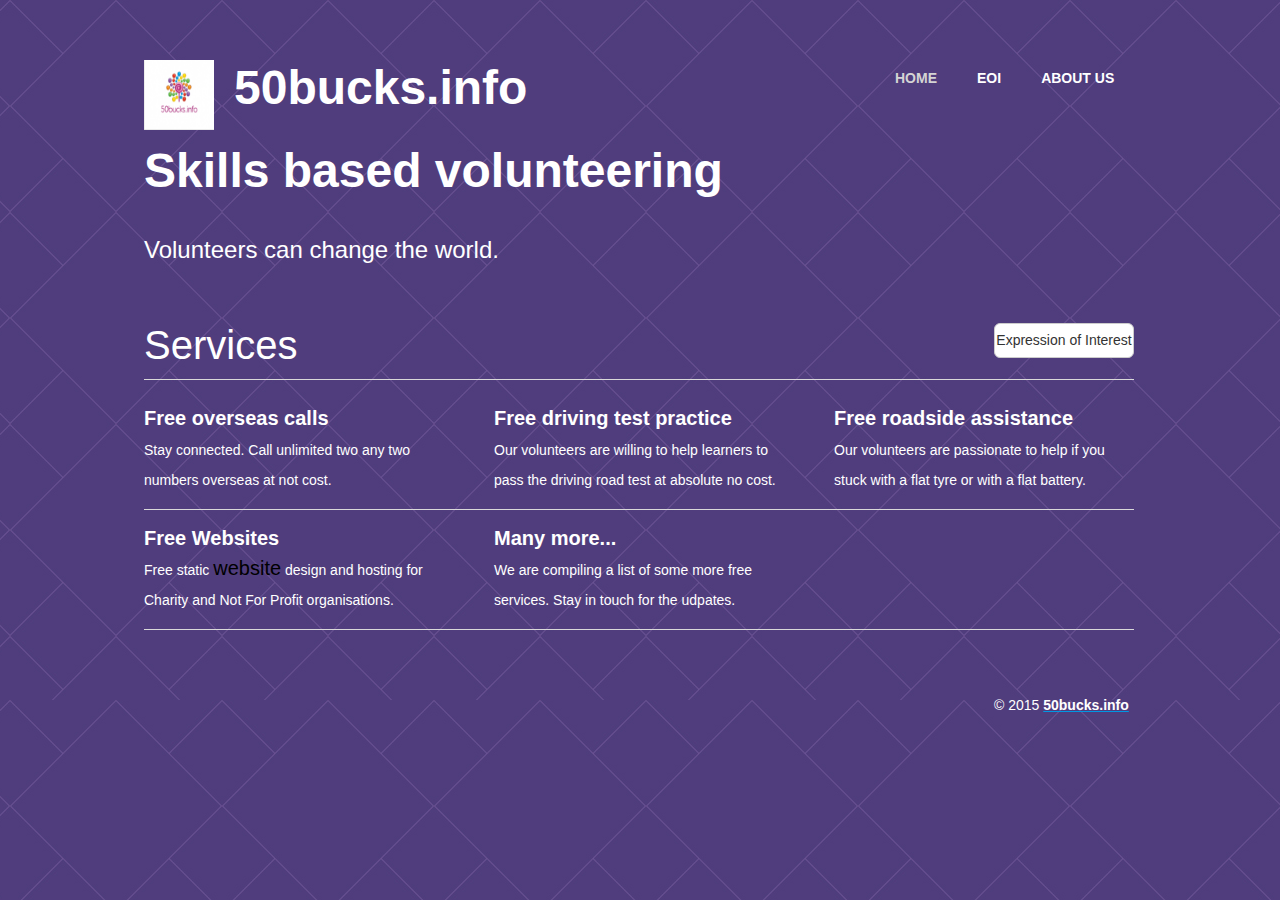
<file: index.html>
<!DOCTYPE html>
<html lang="en">
<head>
	<meta http-equiv="content-type" content="text/html; charset=utf-8" />
  <meta name="google-site-verification" content="sVbAS-j4xlLkxNuASojHF4MZrV6EySuMGA66pF1I2UY" />
	<title>Home</title>
	<base href="" />
			<meta name="viewport" content="width=992" />
		<meta name="description" content="" />
	<meta name="keywords" content="" />
		<meta name="generator" content="Zyro - Website Builder" />
	
	<link href="css/bootstrap.min.css" rel="stylesheet" type="text/css" />
	<link href="css/bootstrap-responsive.min.css" rel="stylesheet" type="text/css" />
	<script src="js/jquery-1.8.3.min.js" type="text/javascript"></script>
	<script src="js/bootstrap.min.js" type="text/javascript"></script>
	<script src="js/main.js" type="text/javascript"></script>

	<link href="css/site.css@v=1.0.12.css" rel="stylesheet" type="text/css" />
	<link href="css/common.css@ts=1431919660.css" rel="stylesheet" type="text/css" />
	<link href="css/1.css@ts=1431919660.css" rel="stylesheet" type="text/css" />
	
	<script type="text/javascript">var currLang = '';</script>		
	<!-- Le HTML5 shim, for IE6-8 support of HTML5 elements -->
	<!--[if lt IE 9]>
	  <script src="js/html5.js"></script>
	<![endif]-->
</head>


<body>
<script>
  (function(i,s,o,g,r,a,m){i['GoogleAnalyticsObject']=r;i[r]=i[r]||function(){
  (i[r].q=i[r].q||[]).push(arguments)},i[r].l=1*new Date();a=s.createElement(o),
  m=s.getElementsByTagName(o)[0];a.async=1;a.src=g;m.parentNode.insertBefore(a,m)
  })(window,document,'script','//www.google-analytics.com/analytics.js','ga');

  ga('create', 'UA-57216007-1', 'auto');
  ga('send', 'pageview');

</script>
<div class="root"><div class="vbox wb_container" id="wb_header">
	
<div id="wb_element_instance0" class="wb_element"><ul class="hmenu"><li class="active"><a href="Home/index.html" target="_self" title="Home">Home</a></li><li><a href="EOI/index.html" target="_self" title="EOI">EOI</a></li><li><a href="About-Us/index.html" target="_self" title="About Us">About Us</a></li></ul></div><div id="wb_element_instance1" class="wb_element"><a href="Home/index.html"><img alt="" src="gallery/74b104307965bcfa1f0f67d40b69a860_100x100.png"></a></div><div id="wb_element_instance2" class="wb_element" style=" line-height: normal;"><h5 class="wb-stl-subtitle">50bucks.info</h5>
</div></div>
<div class="vbox wb_container" id="wb_main">
	
<div id="wb_element_instance5" class="wb_element"><div style="font-size: 1px; overflow: hidden; line-height: 1px; padding: 0; background: transparent; float: none; position: relative; margin: 1px 0 0 0; width: 100%; height: 1px; left: 0; top: 50%; border-top: 1px solid #d9d9d9;"></div></div><div id="wb_element_instance6" class="wb_element" style=" line-height: normal;"><a name="services"></a><h1 class="wb-stl-heading1"><span style="color:#ffffff;">Services</span></h1>
</div><div id="wb_element_instance7" class="wb_element" style=" line-height: normal;"><h2 class="wb-stl-heading2"><span style="color:#ffffff;"><span style="background-color: transparent;">Free driving test practice</span></span></h2>

<h2 class="wb-stl-heading2"><span style="color:#ffffff;"><span style="font-size: 14px; font-weight: normal; line-height: 24px; background-color: transparent;">Our volunteers are willing to help learners to pass the driving road test at absolute no cost.</span></span></h2>
</div><div id="wb_element_instance8" class="wb_element" style=" line-height: normal;"><p class="wb-stl-normal"><font color="#ffffff"><span style="font-size: 24px; line-height: 34px;">Volunteers can change the world.</span></font></p>
</div><div id="wb_element_instance9" class="wb_element" style=" line-height: normal;"><h5 class="wb-stl-subtitle">Skills based volunteering</h5>
</div><div id="wb_element_instance10" class="wb_element"><a class="wb_button" href="EOI/index.html"><span>Expression of Interest</span></a></div><div id="wb_element_instance11" class="wb_element" style=" line-height: normal;"><h2 class="wb-stl-heading2"><span style="color:#ffffff;"><span style="background-color: transparent;">Free overseas calls</span></span></h2>

<h2 class="wb-stl-heading2"><span style="font-size: 14px; font-weight: normal; line-height: 24px; color: rgb(255, 255, 255); background-color: transparent;">Stay connected. Call unlimited two any two numbers overseas at not cost</span><span style="font-size: 14px; font-weight: normal; line-height: 24px; color: rgb(255, 255, 255); background-color: transparent;">.</span></h2>
</div><div id="wb_element_instance12" class="wb_element"><div style="font-size: 1px; overflow: hidden; line-height: 1px; padding: 0; background: transparent; float: none; position: relative; margin: 1px 0 0 0; width: 100%; height: 1px; left: 0; top: 50%; border-top: 1px solid #d9d9d9;"></div></div><div id="wb_element_instance13" class="wb_element"><div style="font-size: 1px; overflow: hidden; line-height: 1px; padding: 0; background: transparent; float: none; position: relative; margin: 1px 0 0 0; width: 100%; height: 1px; left: 0; top: 50%; border-top: 1px solid #d9d9d9;"></div></div><div id="wb_element_instance14" class="wb_element" style=" line-height: normal;"><h2 class="wb-stl-heading2"><span style="color: rgb(255, 255, 255); background-color: transparent;">Free roadside assistance</span></h2>

<h2 class="wb-stl-heading2"><span style="font-size: 14px; font-weight: normal; line-height: 24px; color: rgb(255, 255, 255); background-color: transparent;">Our volunteers are passionate to help if you stuck with a flat tyre or with a flat battery.</span></h2>
</div><div id="wb_element_instance15" class="wb_element" style=" line-height: normal;"><h2 class="wb-stl-heading2"><span style="color:#ffffff;"><span style="background-color: transparent;">Free Websites</span></span></h2>

  <h2 class="wb-stl-heading2"><span style="color:#ffffff;"><span style="font-size: 14px; font-weight: normal; line-height: 24px; background-color: transparent;">Free static <a href="http://cheapestwebsitesmelbourne.com.au">website</a> design and hosting for Charity and Not For Profit organisations.</span></span></h2>
</div><div id="wb_element_instance16" class="wb_element" style=" line-height: normal;"><h2 class="wb-stl-heading2"><span style="color: rgb(255, 255, 255); background-color: transparent;">Many more...</span></h2>

<h2 class="wb-stl-heading2"><font color="#ffffff"><span style="font-size: 14px; font-weight: normal; line-height: 24px;">We are compiling a list of some more free services. Stay in touch for the udpates.</span></font></h2>
</div><div id="wb_element_instance17" class="wb_element" style="width: 100%;">
						<script type="text/javascript">
				$(function() {
					$("#wb_element_instance17").hide();
				});
			</script>
						</div></div>
<div class="vbox wb_container" id="wb_footer" style="height: 150px;">
	
<div id="wb_element_instance3" class="wb_element" style=" line-height: normal;"><p class="wb-stl-normal"><span style="color:#ffffff;">© 2015 </span><a data-type="url" data-url="http://50bucks.info" href="index.html"><span style="color:#ffffff;">50bucks.info</span></a></p>
</div><div id="wb_element_instance4" class="wb_element"><iframe width="550" height="70" style="width: 550px; height: 70px;" scrolling="no" allowTransparency="true" src="https://www.facebook.com/plugins/likebox.php?href=https%3A%2F%2Fwww.facebook.com%2Fpages%2F50bucksinfo%2F1497576483859281&amp;locale=en_US&amp;show_faces=true&amp;stream=false&amp;header=true&amp;width=550&amp;height=70&amp;colorscheme=light" frameborder="0"></iframe></div><div id="wb_element_instance18" class="wb_element" style="text-align: center; width: 100%;"><div class="wb_footer"></div><script type="text/javascript">
			$(function() {
				var footer = $(".wb_footer");
				var html = (footer.html() + "").replace(/^\s+|\s+$/g, "");
				if (!html) {
					footer.parent().remove();
					footer = $("#wb_footer");
					footer.height(73);
				}
			});
			</script></div></div><div class="wb_sbg"></div></div></body>
</html>
</file>
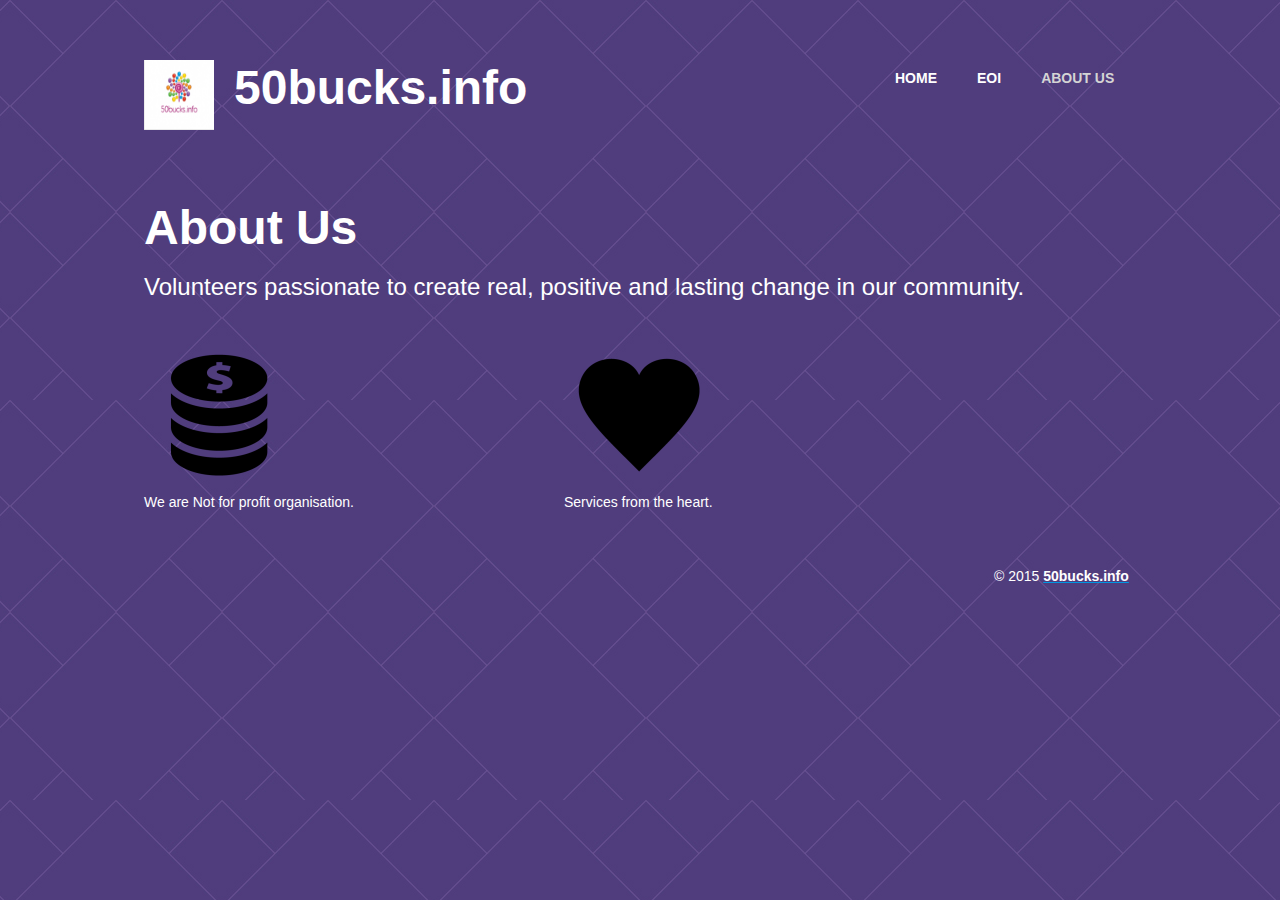
<file: About-Us/index.html>
<!DOCTYPE html>
<html lang="en">
<head>
	<meta http-equiv="content-type" content="text/html; charset=utf-8" />
	<title>About</title>
	<base href="" />
			<meta name="viewport" content="width=992" />
		<meta name="description" content="" />
	<meta name="keywords" content="" />
		<meta name="generator" content="Zyro - Website Builder" />
	
	<link href="../css/bootstrap.min.css" rel="stylesheet" type="text/css" />
	<link href="../css/bootstrap-responsive.min.css" rel="stylesheet" type="text/css" />
	<script src="../js/jquery-1.8.3.min.js" type="text/javascript"></script>
	<script src="../js/bootstrap.min.js" type="text/javascript"></script>
	<script src="../js/main.js" type="text/javascript"></script>

	<link href="../css/site.css@v=1.0.12.css" rel="stylesheet" type="text/css" />
	<link href="../css/common.css@ts=1431919660.css" rel="stylesheet" type="text/css" />
	<link href="../css/2.css@ts=1431919660.css" rel="stylesheet" type="text/css" />
	
	<script type="text/javascript">var currLang = '';</script>		
	<!-- Le HTML5 shim, for IE6-8 support of HTML5 elements -->
	<!--[if lt IE 9]>
	  <script src="js/html5.js"></script>
	<![endif]-->
</head>


<body>
<script>
  (function(i,s,o,g,r,a,m){i['GoogleAnalyticsObject']=r;i[r]=i[r]||function(){
  (i[r].q=i[r].q||[]).push(arguments)},i[r].l=1*new Date();a=s.createElement(o),
  m=s.getElementsByTagName(o)[0];a.async=1;a.src=g;m.parentNode.insertBefore(a,m)
  })(window,document,'script','//www.google-analytics.com/analytics.js','ga');

  ga('create', 'UA-57216007-1', 'auto');
  ga('send', 'pageview');

</script>
<div class="root"><div class="vbox wb_container" id="wb_header">
	
<div id="wb_element_instance19" class="wb_element"><ul class="hmenu"><li><a href="../Home/index.html" target="_self" title="Home">Home</a></li><li><a href="../EOI/index.html" target="_self" title="EOI">EOI</a></li><li class="active"><a href="index.html" target="_self" title="About Us">About Us</a></li></ul></div><div id="wb_element_instance20" class="wb_element"><a href="../Home/index.html"><img alt="" src="../gallery/74b104307965bcfa1f0f67d40b69a860_100x100.png"></a></div><div id="wb_element_instance21" class="wb_element" style=" line-height: normal;"><h5 class="wb-stl-subtitle">50bucks.info</h5>
</div></div>
<div class="vbox wb_container" id="wb_main">
	
<div id="wb_element_instance24" class="wb_element" style=" line-height: normal;"><p class="wb-stl-normal"><span style="color:#ffffff;">We are Not for profit organisation.</span></p>
</div><div id="wb_element_instance25" class="wb_element" style=" line-height: normal;"><p class="wb-stl-normal"><span class="wb-stl-special"><font color="#ffffff"><span style="font-size: 24px; font-weight: normal; line-height: 34px;">Volunteers passionate to create real, positive and lasting change in our community.</span></font></span></p>
</div><div id="wb_element_instance26" class="wb_element" style=" line-height: normal;"><h5 class="wb-stl-subtitle">About Us</h5>
</div><div id="wb_element_instance27" class="wb_element"><img alt="" src="../gallery/29e0383bb1a20c44dc07c5fe75582218_300x300.png"></div><div id="wb_element_instance28" class="wb_element"><img alt="" src="../gallery/f66326ae69716894bd1022baafa8fcae_300x300.png"></div><div id="wb_element_instance29" class="wb_element" style=" line-height: normal;"><p class="wb-stl-normal"><span style="color:#ffffff;">Services from the heart.</span></p>
</div><div id="wb_element_instance30" class="wb_element" style="width: 100%;">
						<script type="text/javascript">
				$(function() {
					$("#wb_element_instance30").hide();
				});
			</script>
						</div></div>
<div class="vbox wb_container" id="wb_footer" style="height: 150px;">
	
<div id="wb_element_instance22" class="wb_element" style=" line-height: normal;"><p class="wb-stl-normal"><span style="color:#ffffff;">© 2015 </span><a data-type="url" data-url="http://50bucks.info" href="../index.html"><span style="color:#ffffff;">50bucks.info</span></a></p>
</div><div id="wb_element_instance23" class="wb_element"><iframe width="550" height="70" style="width: 550px; height: 70px;" scrolling="no" allowTransparency="true" src="https://www.facebook.com/plugins/likebox.php?href=https%3A%2F%2Fwww.facebook.com%2Fpages%2F50bucksinfo%2F1497576483859281&amp;locale=en_US&amp;show_faces=true&amp;stream=false&amp;header=true&amp;width=550&amp;height=70&amp;colorscheme=light" frameborder="0"></iframe></div><div id="wb_element_instance31" class="wb_element" style="text-align: center; width: 100%;"><div class="wb_footer"></div><script type="text/javascript">
			$(function() {
				var footer = $(".wb_footer");
				var html = (footer.html() + "").replace(/^\s+|\s+$/g, "");
				if (!html) {
					footer.parent().remove();
					footer = $("#wb_footer");
					footer.height(74);
				}
			});
			</script></div></div><div class="wb_sbg"></div></div></body>
</html>
</file>
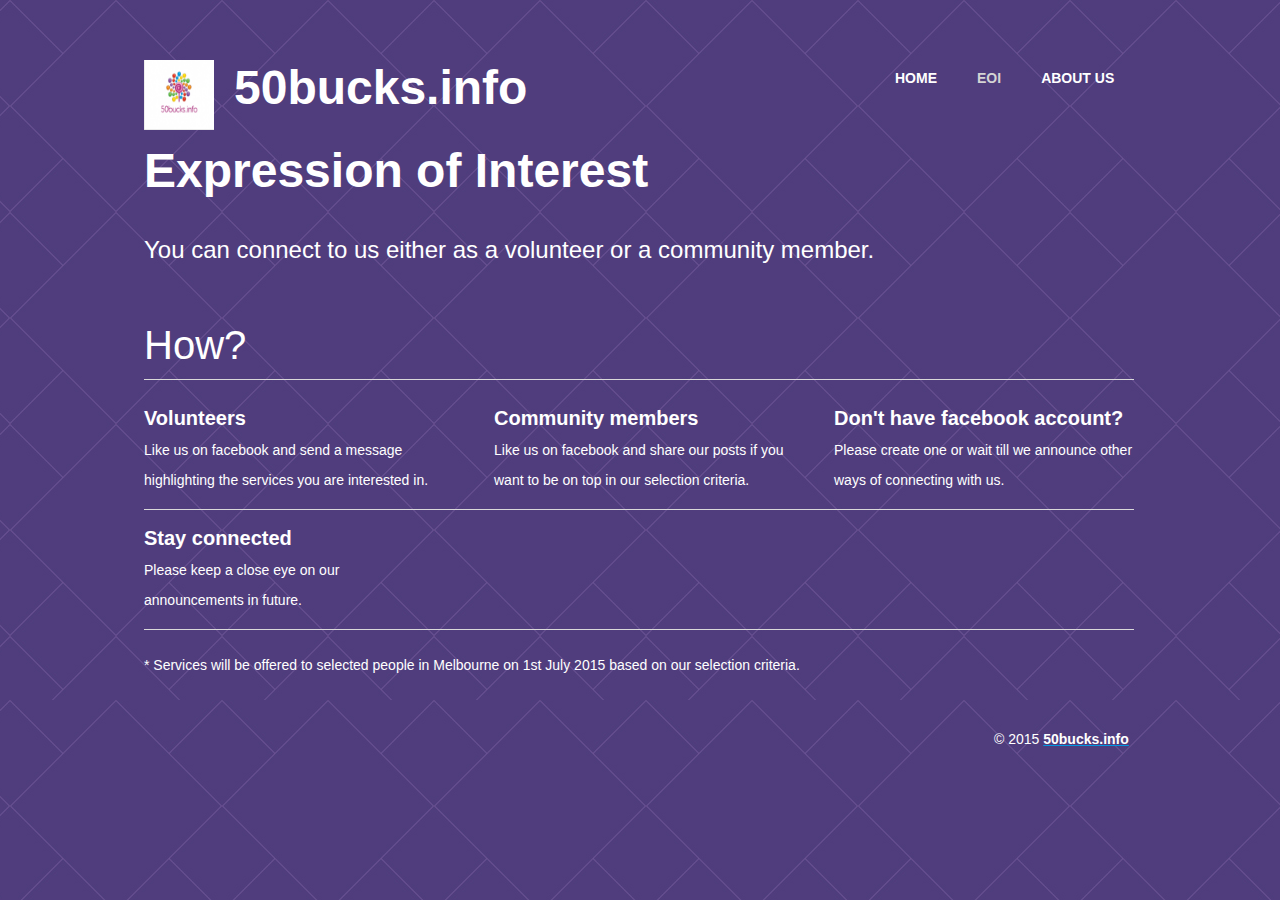
<file: EOI/index.html>
<!DOCTYPE html>
<html lang="en">
<head>
	<meta http-equiv="content-type" content="text/html; charset=utf-8" />
	<title>EOI</title>
	<base href="" />
			<meta name="viewport" content="width=992" />
		<meta name="description" content="" />
	<meta name="keywords" content="" />
		<meta name="generator" content="50bucks.info" />
	
	<link href="../css/bootstrap.min.css" rel="stylesheet" type="text/css" />
	<link href="../css/bootstrap-responsive.min.css" rel="stylesheet" type="text/css" />
	<script src="../js/jquery-1.8.3.min.js" type="text/javascript"></script>
	<script src="../js/bootstrap.min.js" type="text/javascript"></script>
	<script src="../js/main.js" type="text/javascript"></script>

	<link href="../css/site.css@v=1.0.12.css" rel="stylesheet" type="text/css" />
	<link href="../css/common.css@ts=1431919661.css" rel="stylesheet" type="text/css" />
	<link href="../css/4.css@ts=1431919661.css" rel="stylesheet" type="text/css" />
	
	<script type="text/javascript">var currLang = '';</script>		
	<!-- Le HTML5 shim, for IE6-8 support of HTML5 elements -->
	<!--[if lt IE 9]>
	  <script src="js/html5.js"></script>
	<![endif]-->
</head>


<body>
<script>
  (function(i,s,o,g,r,a,m){i['GoogleAnalyticsObject']=r;i[r]=i[r]||function(){
  (i[r].q=i[r].q||[]).push(arguments)},i[r].l=1*new Date();a=s.createElement(o),
  m=s.getElementsByTagName(o)[0];a.async=1;a.src=g;m.parentNode.insertBefore(a,m)
  })(window,document,'script','//www.google-analytics.com/analytics.js','ga');

  ga('create', 'UA-57216007-1', 'auto');
  ga('send', 'pageview');

</script>
<div class="root"><div class="vbox wb_container" id="wb_header">
	
<div id="wb_element_instance42" class="wb_element"><ul class="hmenu"><li><a href="../Home/index.html" target="_self" title="Home">Home</a></li><li class="active"><a href="index.html" target="_self" title="EOI">EOI</a></li><li><a href="../About-Us/index.html" target="_self" title="About Us">About Us</a></li></ul></div><div id="wb_element_instance43" class="wb_element"><a href="../Home/index.html"><img alt="" src="../gallery/74b104307965bcfa1f0f67d40b69a860_100x100.png"></a></div><div id="wb_element_instance44" class="wb_element" style=" line-height: normal;"><h5 class="wb-stl-subtitle">50bucks.info</h5>
</div></div>
<div class="vbox wb_container" id="wb_main">
	
<div id="wb_element_instance47" class="wb_element" style=" line-height: normal;"><p class="wb-stl-normal"><span style="color:#ffffff;">* Services will be offered to selected people in Melbourne on 1st July 2015 based on our selection criteria. </span></p>
</div><div id="wb_element_instance48" class="wb_element"><div style="font-size: 1px; overflow: hidden; line-height: 1px; padding: 0; background: transparent; float: none; position: relative; margin: 1px 0 0 0; width: 100%; height: 1px; left: 0; top: 50%; border-top: 1px solid #d9d9d9;"></div></div><div id="wb_element_instance49" class="wb_element" style=" line-height: normal;"><a name="services"></a><h1 class="wb-stl-heading1"><font color="#ffffff">How?</font></h1>
</div><div id="wb_element_instance50" class="wb_element" style=" line-height: normal;"><h2 class="wb-stl-heading2"><span style="color: rgb(255, 255, 255); background-color: transparent;">Community members</span></h2>

<h2 class="wb-stl-heading2"><span style="font-size: 14px; font-weight: normal; line-height: 24px; color: rgb(255, 255, 255); background-color: transparent;">Like us on facebook and share our posts if you want to be on top in our selection criteria.</span></h2>
</div><div id="wb_element_instance51" class="wb_element" style=" line-height: normal;"><p class="wb-stl-normal"><font color="#ffffff"><span style="font-size: 24px; line-height: 34px;">You can connect to us either as a volunteer or a community member. </span></font></p>

<p class="wb-stl-normal"> </p>
</div><div id="wb_element_instance52" class="wb_element" style=" line-height: normal;"><h5 class="wb-stl-subtitle">Expression of Interest</h5>
</div><div id="wb_element_instance53" class="wb_element" style=" line-height: normal;"><h2 class="wb-stl-heading2"><span style="color: rgb(255, 255, 255); background-color: transparent;">Volunteers</span></h2>

<h2 class="wb-stl-heading2"><span style="font-size: 14px; font-weight: normal; line-height: 24px; color: rgb(255, 255, 255); background-color: transparent;">Like us on facebook and send a message highlighting the services you are interested in.</span></h2>
</div><div id="wb_element_instance54" class="wb_element"><div style="font-size: 1px; overflow: hidden; line-height: 1px; padding: 0; background: transparent; float: none; position: relative; margin: 1px 0 0 0; width: 100%; height: 1px; left: 0; top: 50%; border-top: 1px solid #d9d9d9;"></div></div><div id="wb_element_instance55" class="wb_element"><div style="font-size: 1px; overflow: hidden; line-height: 1px; padding: 0; background: transparent; float: none; position: relative; margin: 1px 0 0 0; width: 100%; height: 1px; left: 0; top: 50%; border-top: 1px solid #d9d9d9;"></div></div><div id="wb_element_instance56" class="wb_element" style=" line-height: normal;"><h2 class="wb-stl-heading2"><span style="color: rgb(255, 255, 255); background-color: transparent;">Don't have facebook account?</span></h2>

<h2 class="wb-stl-heading2"><span style="color: rgb(255, 255, 255); font-size: 14px; font-weight: normal; line-height: 24px; background-color: transparent;">Please create one or wait till we announce other ways of connecting with us.</span></h2>
</div><div id="wb_element_instance57" class="wb_element" style=" line-height: normal;"><h2 class="wb-stl-heading2"><span style="color: rgb(255, 255, 255); background-color: transparent;">Stay connected</span></h2>

<h2 class="wb-stl-heading2"><span style="font-size: 14px; font-weight: normal; line-height: 24px; color: rgb(255, 255, 255); background-color: transparent;">Please keep a close eye on our announcements in future.</span></h2>
</div><div id="wb_element_instance58" class="wb_element" style="width: 100%;">
						<script type="text/javascript">
				$(function() {
					$("#wb_element_instance58").hide();
				});
			</script>
						</div></div>
<div class="vbox wb_container" id="wb_footer" style="height: 150px;">
	
<div id="wb_element_instance45" class="wb_element" style=" line-height: normal;"><p class="wb-stl-normal"><span style="color:#ffffff;">© 2015 </span><a data-type="url" data-url="http://50bucks.info" href="../index.html"><span style="color:#ffffff;">50bucks.info</span></a></p>
</div><div id="wb_element_instance46" class="wb_element"><iframe width="550" height="70" style="width: 550px; height: 70px;" scrolling="no" allowTransparency="true" src="https://www.facebook.com/plugins/likebox.php?href=https%3A%2F%2Fwww.facebook.com%2Fpages%2F50bucksinfo%2F1497576483859281&amp;locale=en_US&amp;show_faces=true&amp;stream=false&amp;header=true&amp;width=550&amp;height=70&amp;colorscheme=light" frameborder="0"></iframe></div><div id="wb_element_instance59" class="wb_element" style="text-align: center; width: 100%;"><div class="wb_footer"></div><script type="text/javascript">
			$(function() {
				var footer = $(".wb_footer");
				var html = (footer.html() + "").replace(/^\s+|\s+$/g, "");
				if (!html) {
					footer.parent().remove();
					footer = $("#wb_footer");
					footer.height(73);
				}
			});
			</script></div></div><div class="wb_sbg"></div></div></body>
</html>
</file>
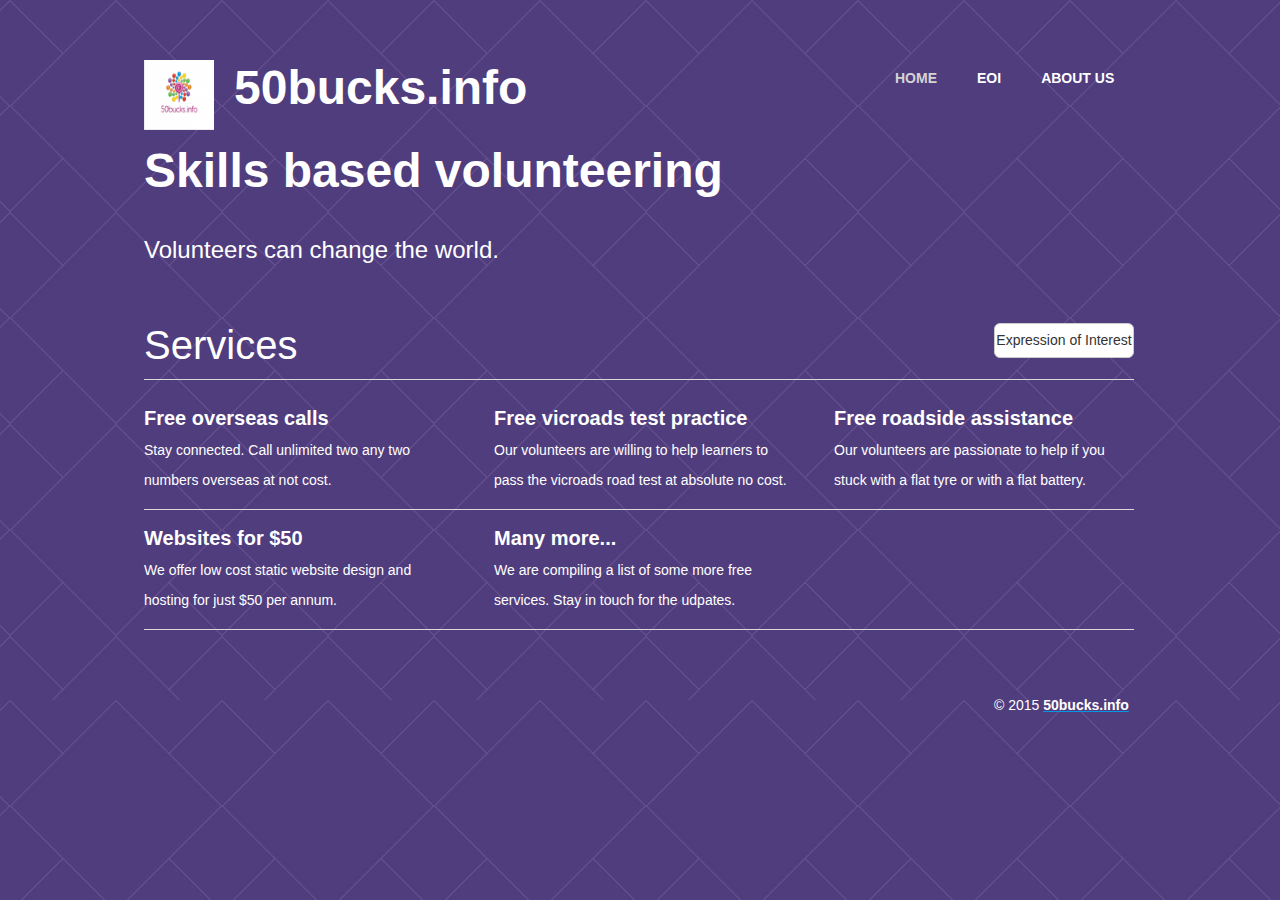
<file: Home/index.html>
<!DOCTYPE html>
<html lang="en">
<head>
	<meta http-equiv="content-type" content="text/html; charset=utf-8" />
   <meta name="google-site-verification" content="sVbAS-j4xlLkxNuASojHF4MZrV6EySuMGA66pF1I2UY" />
	<title>Home</title>
	<base href="" />
			<meta name="viewport" content="width=992" />
		<meta name="description" content="" />
	<meta name="keywords" content="" />
		<meta name="generator" content="Zyro - Website Builder" />
	
	<link href="../css/bootstrap.min.css" rel="stylesheet" type="text/css" />
	<link href="../css/bootstrap-responsive.min.css" rel="stylesheet" type="text/css" />
	<script src="../js/jquery-1.8.3.min.js" type="text/javascript"></script>
	<script src="../js/bootstrap.min.js" type="text/javascript"></script>
	<script src="../js/main.js" type="text/javascript"></script>

	<link href="../css/site.css@v=1.0.12.css" rel="stylesheet" type="text/css" />
	<link href="../css/common.css@ts=1431919660.css" rel="stylesheet" type="text/css" />
	<link href="../css/1.css@ts=1431919660.css" rel="stylesheet" type="text/css" />
	
	<script type="text/javascript">var currLang = '';</script>		
	<!-- Le HTML5 shim, for IE6-8 support of HTML5 elements -->
	<!--[if lt IE 9]>
	  <script src="js/html5.js"></script>
	<![endif]-->
</head>


<body>
<script>
  (function(i,s,o,g,r,a,m){i['GoogleAnalyticsObject']=r;i[r]=i[r]||function(){
  (i[r].q=i[r].q||[]).push(arguments)},i[r].l=1*new Date();a=s.createElement(o),
  m=s.getElementsByTagName(o)[0];a.async=1;a.src=g;m.parentNode.insertBefore(a,m)
  })(window,document,'script','//www.google-analytics.com/analytics.js','ga');

  ga('create', 'UA-57216007-1', 'auto');
  ga('send', 'pageview');

</script>
<div class="root"><div class="vbox wb_container" id="wb_header">
	
<div id="wb_element_instance0" class="wb_element"><ul class="hmenu"><li class="active"><a href="index.html" target="_self" title="Home">Home</a></li><li><a href="../EOI/index.html" target="_self" title="EOI">EOI</a></li><li><a href="../About-Us/index.html" target="_self" title="About Us">About Us</a></li></ul></div><div id="wb_element_instance1" class="wb_element"><a href="index.html"><img alt="" src="../gallery/74b104307965bcfa1f0f67d40b69a860_100x100.png"></a></div><div id="wb_element_instance2" class="wb_element" style=" line-height: normal;"><h5 class="wb-stl-subtitle">50bucks.info</h5>
</div></div>
<div class="vbox wb_container" id="wb_main">
	
<div id="wb_element_instance5" class="wb_element"><div style="font-size: 1px; overflow: hidden; line-height: 1px; padding: 0; background: transparent; float: none; position: relative; margin: 1px 0 0 0; width: 100%; height: 1px; left: 0; top: 50%; border-top: 1px solid #d9d9d9;"></div></div><div id="wb_element_instance6" class="wb_element" style=" line-height: normal;"><a name="services"></a><h1 class="wb-stl-heading1"><span style="color:#ffffff;">Services</span></h1>
</div><div id="wb_element_instance7" class="wb_element" style=" line-height: normal;"><h2 class="wb-stl-heading2"><span style="color:#ffffff;"><span style="background-color: transparent;">Free vicroads test practice</span></span></h2>

<h2 class="wb-stl-heading2"><span style="color:#ffffff;"><span style="font-size: 14px; font-weight: normal; line-height: 24px; background-color: transparent;">Our volunteers are willing to help learners to pass the vicroads road test at absolute no cost.</span></span></h2>
</div><div id="wb_element_instance8" class="wb_element" style=" line-height: normal;"><p class="wb-stl-normal"><font color="#ffffff"><span style="font-size: 24px; line-height: 34px;">Volunteers can change the world.</span></font></p>
</div><div id="wb_element_instance9" class="wb_element" style=" line-height: normal;"><h5 class="wb-stl-subtitle">Skills based volunteering</h5>
</div><div id="wb_element_instance10" class="wb_element"><a class="wb_button" href="../EOI/index.html"><span>Expression of Interest</span></a></div><div id="wb_element_instance11" class="wb_element" style=" line-height: normal;"><h2 class="wb-stl-heading2"><span style="color:#ffffff;"><span style="background-color: transparent;">Free overseas calls</span></span></h2>

<h2 class="wb-stl-heading2"><span style="font-size: 14px; font-weight: normal; line-height: 24px; color: rgb(255, 255, 255); background-color: transparent;">Stay connected. Call unlimited two any two numbers overseas at not cost</span><span style="font-size: 14px; font-weight: normal; line-height: 24px; color: rgb(255, 255, 255); background-color: transparent;">.</span></h2>
</div><div id="wb_element_instance12" class="wb_element"><div style="font-size: 1px; overflow: hidden; line-height: 1px; padding: 0; background: transparent; float: none; position: relative; margin: 1px 0 0 0; width: 100%; height: 1px; left: 0; top: 50%; border-top: 1px solid #d9d9d9;"></div></div><div id="wb_element_instance13" class="wb_element"><div style="font-size: 1px; overflow: hidden; line-height: 1px; padding: 0; background: transparent; float: none; position: relative; margin: 1px 0 0 0; width: 100%; height: 1px; left: 0; top: 50%; border-top: 1px solid #d9d9d9;"></div></div><div id="wb_element_instance14" class="wb_element" style=" line-height: normal;"><h2 class="wb-stl-heading2"><span style="color: rgb(255, 255, 255); background-color: transparent;">Free roadside assistance</span></h2>

<h2 class="wb-stl-heading2"><span style="font-size: 14px; font-weight: normal; line-height: 24px; color: rgb(255, 255, 255); background-color: transparent;">Our volunteers are passionate to help if you stuck with a flat tyre or with a flat battery.</span></h2>
</div><div id="wb_element_instance15" class="wb_element" style=" line-height: normal;"><h2 class="wb-stl-heading2"><span style="color:#ffffff;"><span style="background-color: transparent;">Websites for $50</span></span></h2>

<h2 class="wb-stl-heading2"><span style="color:#ffffff;"><span style="font-size: 14px; font-weight: normal; line-height: 24px; background-color: transparent;">We offer low cost static website design and hosting for just $50 per annum.</span></span></h2>
</div><div id="wb_element_instance16" class="wb_element" style=" line-height: normal;"><h2 class="wb-stl-heading2"><span style="color: rgb(255, 255, 255); background-color: transparent;">Many more...</span></h2>

<h2 class="wb-stl-heading2"><font color="#ffffff"><span style="font-size: 14px; font-weight: normal; line-height: 24px;">We are compiling a list of some more free services. Stay in touch for the udpates.</span></font></h2>
</div><div id="wb_element_instance17" class="wb_element" style="width: 100%;">
						<script type="text/javascript">
				$(function() {
					$("#wb_element_instance17").hide();
				});
			</script>
						</div></div>
<div class="vbox wb_container" id="wb_footer" style="height: 150px;">
	
<div id="wb_element_instance3" class="wb_element" style=" line-height: normal;"><p class="wb-stl-normal"><span style="color:#ffffff;">© 2015 </span><a data-type="url" data-url="http://50bucks.info" href="../index.html"><span style="color:#ffffff;">50bucks.info</span></a></p>
</div><div id="wb_element_instance4" class="wb_element"><iframe width="550" height="70" style="width: 550px; height: 70px;" scrolling="no" allowTransparency="true" src="https://www.facebook.com/plugins/likebox.php?href=https%3A%2F%2Fwww.facebook.com%2Fpages%2F50bucksinfo%2F1497576483859281&amp;locale=en_US&amp;show_faces=true&amp;stream=false&amp;header=true&amp;width=550&amp;height=70&amp;colorscheme=light" frameborder="0"></iframe></div><div id="wb_element_instance18" class="wb_element" style="text-align: center; width: 100%;"><div class="wb_footer"></div><script type="text/javascript">
			$(function() {
				var footer = $(".wb_footer");
				var html = (footer.html() + "").replace(/^\s+|\s+$/g, "");
				if (!html) {
					footer.parent().remove();
					footer = $("#wb_footer");
					footer.height(73);
				}
			});
			</script></div></div><div class="wb_sbg"></div></div></body>
</html>
</file>
<file: css/site.css@v=1.0.12.css>
@font-face {
	font-family: Capture it;
	src: url("http://50bucks.info/css/fonts/Capture&#32;it.ttf");
}
@font-face {
	font-family: 'Open Sans';
	font-style: normal;
	font-weight: 300;
	src: local('Open Sans Light'), local('OpenSans-Light'), url(https://themes.googleusercontent.com/static/fonts/opensans/v8/DXI1ORHCpsQm3Vp6mXoaTYraN7vELC11_xip9Rz-hMs.woff) format('woff');
}
@font-face {
	font-family: 'Open Sans';
	font-style: normal;
	font-weight: 400;
	src: local('Open Sans'), local('OpenSans'), url(https://themes.googleusercontent.com/static/fonts/opensans/v8/RjgO7rYTmqiVp7vzi-Q5UT8E0i7KZn-EPnyo3HZu7kw.woff) format('woff');
}
@font-face {
	font-family: 'Open Sans';
	font-style: normal;
	font-weight: 600;
	src: local('Open Sans Semibold'), local('OpenSans-Semibold'), url(https://themes.googleusercontent.com/static/fonts/opensans/v8/MTP_ySUJH_bn48VBG8sNSoraN7vELC11_xip9Rz-hMs.woff) format('woff');
}
@font-face {
	font-family: 'Open Sans';
	font-style: normal;
	font-weight: 700;
	src: local('Open Sans Bold'), local('OpenSans-Bold'), url(https://themes.googleusercontent.com/static/fonts/opensans/v8/k3k702ZOKiLJc3WVjuplzIraN7vELC11_xip9Rz-hMs.woff) format('woff');
}
@font-face {
	font-family: 'Open Sans';
	font-style: normal;
	font-weight: 800;
	src: local('Open Sans Extrabold'), local('OpenSans-Extrabold'), url(https://themes.googleusercontent.com/static/fonts/opensans/v8/EInbV5DfGHOiMmvb1Xr-horaN7vELC11_xip9Rz-hMs.woff) format('woff');
}
@font-face {
	font-family: 'Open Sans';
	font-style: italic;
	font-weight: 300;
	src: local('Open Sans Light Italic'), local('OpenSansLight-Italic'), url(https://themes.googleusercontent.com/static/fonts/opensans/v8/PRmiXeptR36kaC0GEAetxq6JHp92iES8exGTOIyTn1A.woff) format('woff');
}
@font-face {
	font-family: 'Open Sans';
	font-style: italic;
	font-weight: 400;
	src: local('Open Sans Italic'), local('OpenSans-Italic'), url(https://themes.googleusercontent.com/static/fonts/opensans/v8/xjAJXh38I15wypJXxuGMBmOb2gHztoQeulij-1lvl-8.woff) format('woff');
}
@font-face {
	font-family: 'Open Sans';
	font-style: italic;
	font-weight: 600;
	src: local('Open Sans Semibold Italic'), local('OpenSans-SemiboldItalic'), url(https://themes.googleusercontent.com/static/fonts/opensans/v8/PRmiXeptR36kaC0GEAetxl1DIE4XHZKVVbKkAUmpPQQ.woff) format('woff');
}
@font-face {
	font-family: 'Open Sans';
	font-style: italic;
	font-weight: 700;
	src: local('Open Sans Bold Italic'), local('OpenSans-BoldItalic'), url(https://themes.googleusercontent.com/static/fonts/opensans/v8/PRmiXeptR36kaC0GEAetxlRROVH9Vvc8xHnAGvvgPQc.woff) format('woff');
}
@font-face {
	font-family: 'Open Sans';
	font-style: italic;
	font-weight: 800;
	src: local('Open Sans Extrabold Italic'), local('OpenSans-ExtraboldItalic'), url(https://themes.googleusercontent.com/static/fonts/opensans/v8/PRmiXeptR36kaC0GEAetxsm6z33g0Z9rhmCMv9JmtIA.woff) format('woff');
}
@font-face {
	font-family: 'Open Sans Condensed';
	font-style: normal;
	font-weight: 300;
	src: local('Open Sans Cond Light'), local('OpenSans-CondensedLight'), url(https://themes.googleusercontent.com/static/fonts/opensanscondensed/v7/gk5FxslNkTTHtojXrkp-xGRqrPGLMrTi9b00I6Zi0LA.woff) format('woff');
}
@font-face {
	font-family: 'Open Sans Condensed';
	font-style: normal;
	font-weight: 700;
	src: local('Open Sans Condensed Bold'), local('OpenSans-CondensedBold'), url(https://themes.googleusercontent.com/static/fonts/opensanscondensed/v7/gk5FxslNkTTHtojXrkp-xIs99AcBDkHXW8UNgp8Ipwk.woff) format('woff');
}
@font-face {
	font-family: 'Open Sans Condensed';
	font-style: italic;
	font-weight: 300;
	src: local('Open Sans Cond Light Italic'), local('OpenSans-CondensedLightItalic'), url(https://themes.googleusercontent.com/static/fonts/opensanscondensed/v7/jIXlqT1WKafUSwj6s9AzV3Qd_u3WJujL0yvUZ2_uXfD3rGVtsTkPsbDajuO5ueQw.woff) format('woff');
}
@font-face {
	font-family: 'PT Sans';
	font-style: normal;
	font-weight: 400;
	src: local('PT Sans'), local('PTSans-Regular'), url(https://themes.googleusercontent.com/static/fonts/ptsans/v6/yrzXiAvgeQQdopyG8QSg8Q.woff) format('woff');
}
@font-face {
	font-family: 'PT Sans';
	font-style: normal;
	font-weight: 700;
	src: local('PT Sans Bold'), local('PTSans-Bold'), url(https://themes.googleusercontent.com/static/fonts/ptsans/v6/g46X4VH_KHOWAAa-HpnGPhsxEYwM7FgeyaSgU71cLG0.woff) format('woff');
}
@font-face {
	font-family: 'PT Sans';
	font-style: italic;
	font-weight: 400;
	src: local('PT Sans Italic'), local('PTSans-Italic'), url(https://themes.googleusercontent.com/static/fonts/ptsans/v6/7dSh6BcuqDLzS2qAASIeuj8E0i7KZn-EPnyo3HZu7kw.woff) format('woff');
}
@font-face {
	font-family: 'PT Sans';
	font-style: italic;
	font-weight: 700;
	src: local('PT Sans Bold Italic'), local('PTSans-BoldItalic'), url(https://themes.googleusercontent.com/static/fonts/ptsans/v6/lILlYDvubYemzYzN7GbLkIraN7vELC11_xip9Rz-hMs.woff) format('woff');
}
@font-face {
	font-family: 'PT Sans Caption';
	font-style: normal;
	font-weight: 400;
	src: local('PT Sans Caption'), local('PTSans-Caption'), url(https://themes.googleusercontent.com/static/fonts/ptsanscaption/v7/OXYTDOzBcXU8MTNBvBHeSfETNPRNVolBcF_UwjGq_RM.woff) format('woff');
}
@font-face {
	font-family: 'PT Sans Caption';
	font-style: normal;
	font-weight: 700;
	src: local('PT Sans Caption Bold'), local('PTSans-CaptionBold'), url(https://themes.googleusercontent.com/static/fonts/ptsanscaption/v7/Q-gJrFokeE7JydPpxASt21YMsrE0OGm1FPmk5XnVy_c.woff) format('woff');
}
@font-face {
	font-family: 'PT Sans Narrow';
	font-style: normal;
	font-weight: 400;
	src: local('PT Sans Narrow'), local('PTSans-Narrow'), url(https://themes.googleusercontent.com/static/fonts/ptsansnarrow/v5/UyYrYy3ltEffJV9QueSi4S4mX3cpNo8MnLri8k21-rs.woff) format('woff');
}
@font-face {
	font-family: 'PT Sans Narrow';
	font-style: normal;
	font-weight: 700;
	src: local('PT Sans Narrow Bold'), local('PTSans-NarrowBold'), url(https://themes.googleusercontent.com/static/fonts/ptsansnarrow/v5/Q_pTky3Sc3ubRibGToTAYigwe3ZcNEyK1ut-Sjba9Qg.woff) format('woff');
}
@font-face {
	font-family: 'Roboto';
	font-style: normal;
	font-weight: 100;
	src: local('Roboto Thin'), local('Roboto-Thin'), url(https://themes.googleusercontent.com/static/fonts/roboto/v11/G1l_KMKj5pga7ZKths0iTfesZW2xOQ-xsNqO47m55DA.woff) format('woff');
}
@font-face {
	font-family: 'Roboto';
	font-style: normal;
	font-weight: 300;
	src: local('Roboto Light'), local('Roboto-Light'), url(https://themes.googleusercontent.com/static/fonts/roboto/v11/Fl4y0QdOxyyTHEGMXX8kcT8E0i7KZn-EPnyo3HZu7kw.woff) format('woff');
}
@font-face {
	font-family: 'Roboto';
	font-style: normal;
	font-weight: 400;
	src: local('Roboto Regular'), local('Roboto-Regular'), url(https://themes.googleusercontent.com/static/fonts/roboto/v11/Y5yuUJGDLtmYv2_3fMB4fA.woff) format('woff');
}
@font-face {
	font-family: 'Roboto';
	font-style: normal;
	font-weight: 500;
	src: local('Roboto Medium'), local('Roboto-Medium'), url(https://themes.googleusercontent.com/static/fonts/roboto/v11/oHi30kwQWvpCWqAhzHcCSD8E0i7KZn-EPnyo3HZu7kw.woff) format('woff');
}
@font-face {
	font-family: 'Roboto';
	font-style: normal;
	font-weight: 700;
	src: local('Roboto Bold'), local('Roboto-Bold'), url(https://themes.googleusercontent.com/static/fonts/roboto/v11/isZ-wbCXNKAbnjo6_TwHTj8E0i7KZn-EPnyo3HZu7kw.woff) format('woff');
}
@font-face {
	font-family: 'Roboto';
	font-style: normal;
	font-weight: 900;
	src: local('Roboto Black'), local('Roboto-Black'), url(https://themes.googleusercontent.com/static/fonts/roboto/v11/3Y_xCyt7TNunMGg0Et2pnj8E0i7KZn-EPnyo3HZu7kw.woff) format('woff');
}
@font-face {
	font-family: 'Roboto';
	font-style: italic;
	font-weight: 100;
	src: local('Roboto Thin Italic'), local('Roboto-ThinItalic'), url(https://themes.googleusercontent.com/static/fonts/roboto/v11/5z9jpDJQqVE5bmkRqplJfhsxEYwM7FgeyaSgU71cLG0.woff) format('woff');
}
@font-face {
	font-family: 'Roboto';
	font-style: italic;
	font-weight: 300;
	src: local('Roboto Light Italic'), local('Roboto-LightItalic'), url(https://themes.googleusercontent.com/static/fonts/roboto/v11/7m8l7TlFO-S3VkhHuR0at2Ob2gHztoQeulij-1lvl-8.woff) format('woff');
}
@font-face {
	font-family: 'Roboto';
	font-style: italic;
	font-weight: 400;
	src: local('Roboto Italic'), local('Roboto-Italic'), url(https://themes.googleusercontent.com/static/fonts/roboto/v11/m1uAalIytmLBFXF3PwhxpPesZW2xOQ-xsNqO47m55DA.woff) format('woff');
}
@font-face {
	font-family: 'Roboto';
	font-style: italic;
	font-weight: 500;
	src: local('Roboto Medium Italic'), local('Roboto-MediumItalic'), url(https://themes.googleusercontent.com/static/fonts/roboto/v11/OLffGBTaF0XFOW1gnuHF0WOb2gHztoQeulij-1lvl-8.woff) format('woff');
}
@font-face {
	font-family: 'Roboto';
	font-style: italic;
	font-weight: 700;
	src: local('Roboto Bold Italic'), local('Roboto-BoldItalic'), url(https://themes.googleusercontent.com/static/fonts/roboto/v11/t6Nd4cfPRhZP44Q5QAjcC2Ob2gHztoQeulij-1lvl-8.woff) format('woff');
}
@font-face {
	font-family: 'Roboto';
	font-style: italic;
	font-weight: 900;
	src: local('Roboto Black Italic'), local('Roboto-BlackItalic'), url(https://themes.googleusercontent.com/static/fonts/roboto/v11/bmC0pGMXrhphrZJmniIZpWOb2gHztoQeulij-1lvl-8.woff) format('woff');
}
@font-face {
	font-family: 'Roboto Condensed';
	font-style: normal;
	font-weight: 300;
	src: local('Roboto Condensed Light'), local('RobotoCondensed-Light'), url(https://themes.googleusercontent.com/static/fonts/robotocondensed/v9/b9QBgL0iMZfDSpmcXcE8nFg5CgGLp4EYHKghg5iYRwo.woff) format('woff');
}
@font-face {
	font-family: 'Roboto Condensed';
	font-style: normal;
	font-weight: 400;
	src: local('Roboto Condensed Regular'), local('RobotoCondensed-Regular'), url(https://themes.googleusercontent.com/static/fonts/robotocondensed/v9/Zd2E9abXLFGSr9G3YK2MsOC933fdLZhbewWVDyX-fYw.woff) format('woff');
}
@font-face {
	font-family: 'Roboto Condensed';
	font-style: normal;
	font-weight: 700;
	src: local('Roboto Condensed Bold'), local('RobotoCondensed-Bold'), url(https://themes.googleusercontent.com/static/fonts/robotocondensed/v9/b9QBgL0iMZfDSpmcXcE8nANHRvH4E1CCxguZf4zS03A.woff) format('woff');
}
@font-face {
	font-family: 'Roboto Condensed';
	font-style: italic;
	font-weight: 300;
	src: local('Roboto Condensed Light Italic'), local('RobotoCondensed-LightItalic'), url(https://themes.googleusercontent.com/static/fonts/robotocondensed/v9/mg0cGfGRUERshzBlvqxeAN5W0NczHoYeR79RVkDsNTU.woff) format('woff');
}
@font-face {
	font-family: 'Roboto Condensed';
	font-style: italic;
	font-weight: 400;
	src: local('Roboto Condensed Italic'), local('RobotoCondensed-Italic'), url(https://themes.googleusercontent.com/static/fonts/robotocondensed/v9/BP5K8ZAJv9qEbmuFp8RpJetPcIiHO7gbJ1EXQyTeBLw.woff) format('woff');
}
@font-face {
	font-family: 'Roboto Condensed';
	font-style: italic;
	font-weight: 700;
	src: local('Roboto Condensed Bold Italic'), local('RobotoCondensed-BoldItalic'), url(https://themes.googleusercontent.com/static/fonts/robotocondensed/v9/mg0cGfGRUERshzBlvqxeAB1Wm7TI8_m_rqugYSu8QuY.woff) format('woff');
}
@font-face {
	font-family: 'Roboto Slab';
	font-style: normal;
	font-weight: 100;
	src: local('Roboto Slab Thin'), local('RobotoSlab-Thin'), url(https://themes.googleusercontent.com/static/fonts/robotoslab/v3/MEz38VLIFL-t46JUtkIEgC6v49diG_9tVdtCNu5M0Go.woff) format('woff');
}
@font-face {
	font-family: 'Roboto Slab';
	font-style: normal;
	font-weight: 300;
	src: local('Roboto Slab Light'), local('RobotoSlab-Light'), url(https://themes.googleusercontent.com/static/fonts/robotoslab/v3/dazS1PrQQuCxC3iOAJFEJa6JHp92iES8exGTOIyTn1A.woff) format('woff');
}
@font-face {
	font-family: 'Roboto Slab';
	font-style: normal;
	font-weight: 400;
	src: local('Roboto Slab Regular'), local('RobotoSlab-Regular'), url(https://themes.googleusercontent.com/static/fonts/robotoslab/v3/y7lebkjgREBJK96VQi37ZmOb2gHztoQeulij-1lvl-8.woff) format('woff');
}
@font-face {
	font-family: 'Roboto Slab';
	font-style: normal;
	font-weight: 700;
	src: local('Roboto Slab Bold'), local('RobotoSlab-Bold'), url(https://themes.googleusercontent.com/static/fonts/robotoslab/v3/dazS1PrQQuCxC3iOAJFEJVRROVH9Vvc8xHnAGvvgPQc.woff) format('woff');
}

html[lang="ar"] textarea,
html[lang="ar"] input,
html[lang="he"] textarea,
html[lang="he"] input,
html[lang="fa"] textarea,
html[lang="fa"] input {
	direction: rtl;
}
html[lang="ar"] .rtl,
html[lang="ar"] .rtl *,
html[lang="he"] .rtl,
html[lang="he"] .rtl *,
html[lang="fa"] .rtl,
html[lang="fa"] .rtl * {
	direction: rtl;
	/* text-align: right!important; */
}

html, body	{ /* height: 100%; */ height: auto; padding: 0; }
.root		{ margin: 0px auto; width: 1003px; min-height: 200px; }
.vbox		{ width: 100%; float: none; position: relative; }
.hbox		{ min-height: 100%; float: left; position: relative; }

a img		{ border: none; }

.clear	{
	display: block; float: none; clear: both; border: none; padding: 0px; margin: 0px;
	visibility: hidden; font-size: 1px; line-height: 1px;
}

.wb-state-highlight	{ background: url("http://50bucks.info/img/hlight_bg.png") repeat left top; }

.wb_container	{ position: relative; z-index: 2; }
#wb_header	{ position: relative; z-index: 3; }

.wb_sbg		{
	position: absolute; left: 0px; top: 0px; width: 100%; height: 100%;
	z-index: 1;
}

.wb_element	{
	position: absolute !important; min-height: 64px; min-width: 64px; left: 0px; top: 0px;
	padding: 0px; margin: 0px; display: block; overflow: visible;
}

.wb_table	{ border: none; border-collapse: collapse; }
.wb_table td	{ border: 1px solid #000; }

.wb_button	{
	display: block; padding: 0px; margin: 0px; text-align: center; text-decoration: none;
	cursor: pointer;
}
.wb_button,
.wb_button:hover,
.wb_button:active,
.wb_button:focus,
.wb_button:visited	{ outline: none !important; }
.wb_button span	{ display: block; padding: 0px; margin: 0px; }

.vmenu,
.hmenu		{
	display: block; list-style-type: none; padding: 0px; margin: 0px; width: 100%;
	height: 100%; float: left; overflow: visible;
}
.hmenu { white-space: nowrap; }
.vmenu li,
.hmenu li		{ position: relative; display: block; display: inline-block; padding: 0px; margin: 0px; }
.vmenu li		{ clear: both; display: block; }
.vmenu li a,
.hmenu li a	{ display: block; }
.vmenu ul,
.hmenu ul	{ display: none; position: absolute; margin-left: 0; left: 100%; top: 0; }
.vmenu ul li,
.hmenu ul li	{ display: block; margin-left: 0 ! important; }
.hmenu ul li:first-child,
.vmenu ul li:first-child { margin-top: 0 ! important; }
.hmenu > li > ul { left: 0; top: 100%; }
.hmenu li:hover > ul, .vmenu li:hover > ul { display: block; }
.vmenu ul a, .hmenu ul a { white-space: nowrap; max-width: 320px; overflow: hidden; text-overflow: ellipsis; }


/* Default gallery styles */
.wb_gallery			{ background: #000; width: 100%; height: 100%; overflow: hidden; }
#wb_gedit_name		{ width: 315px; }
#wb_gedit_images	{
	width: 466px; height: 300px; overflow: auto; overflow-y: scroll; background: #ffffff;
}
#wb_gedit_uploader	{ width: 120px; height: 64px; float: left; }
#wb_gedit_uploader_state {
	width: 336px; height: 64px; float: left; margin-left: 10px; overflow: auto;
}
.wb_gallery_empty	{
	background: #ffffff url("http://50bucks.info/img/gallery.empty.gif") no-repeat center center;
}

/* .gallery-image		{ background: white; padding: 5px; } */

.wb_thumb			{ float: left; padding: 3px; }
.wb_thumb img		{ max-width: none !important; }
.wb_thumb div			{ border: 1px solid #888; }

.gallery-slideshow  	{ width: 100%; height: 100%; }
.gallery-slide-image{ width: 100%; height: 100%; }
.gallery-slide-left	{
	background: url("http://50bucks.info/img/gallery.left.png") no-repeat center center;
	position: absolute; width: 32px; height: 32px; cursor: pointer;
	text-decoration: none; display: block; outline: none !important;
}
.gallery-slide-right{
	background: url("http://50bucks.info/img/gallery.right.png") no-repeat center center;
	position: absolute; width: 32px; height: 32px; cursor: pointer;
	text-decoration: none; display: block; outline: none !important;
}
.gallery-slide-left:hover	{ background-image: url("http://50bucks.info/img/gallery.left_h.png"); }
.gallery-slide-right:hover	{ background-image: url("http://50bucks.info/img/gallery.right_h.png"); }

.gallery-list		{ }
.gallery-list-image	{ }
.gallery-list-left	{ background: url(http://50bucks.info/img/gallery.left.png) no-repeat center center; }
.gallery-list-thumbs{ }
.gallery-list-right	{ background: url(http://50bucks.info/img/gallery.right.png) no-repeat center center; }
.gallery-list .tmb-selected	{ background: #888; }

#skypedetectionswf	{ position: absolute; left: -1000px; top: -1000px; }

.wb_form			{
	padding: 0px; margin: 0px; display: block; border: none; width: 100%; height: 100%;
}
.wb_form table		{
	padding: 0px; margin: 0px; border: none; border-collapse: collapse;
	width: 100%; height: 100%;
}
.wb_form table th,
.wb_form table td		{ padding: 0px; margin: 0px; border: none; border-collapse: collapse; text-align: left; }
.wb_form table th:not([class]) 	{ font-size: 13px; }
.wb_comments textarea.hpc,
.wb_form textarea.hpc	{
	font-size: 1px; line-height: 1px; width: 1px; height: 1px; padding: 0px; margin: 0px;
	border: none; display: block; background: transparent; color: #ffffff; opacity: 0;
	filter: alpha(opacity=0); position: absolute; left: -10px; top: -10px;
}
.wb_comments		{ width: 500px; margin: 0px auto; }
.wb_comment			{
	display: block; border-top: 1px solid #ccc; padding: 6px 2px; clear: both;
	position: relative;
}
.wb_comment_user	{
	font-size: 18px; color: #007499; font-family: Arial,sans-serif; margin-bottom: 6px;
}
.wb_comment_date	{
	font-size: 10px; color: #999; font-family: Arial,sans-serif;
}
.wb_comment_text	{
	font-size: 13px; color: black; font-family: Arial,sans-serif;
}

.wb_footer { padding-bottom: 20px; }

i.icon-wb-logo {
	background-image: url("http://50bucks.info/img/icon-logo.png") !important;
	background-position: 0px 0px;
	width: 22px; height: 22px; margin: -3px 0px 0px 0px;
	vertical-align: middle;
}

.wb-combobox-controll input	{ cursor: pointer; }
.wb-combobox-controll ul	{ overflow-y: auto; max-height: 180px; }
.wb-combobox-controll .dropdown-toggle { padding-left: 8px; padding-right: 8px; }


[class^="ico-lang"],
[class*=" ico-lang"] {
	background: url("http://50bucks.info/img/flags_matrix.png") no-repeat;
	width: 18px; height: 12px; display: block; display: inline-block;
	padding: 0px; margin: 0px; border: none; font-size: 1px; line-height: 1px;
	overflow: hidden;
}
i.ico-lang-us { background-position: -378px -228px; }
i.ico-lang-uk { background-position: -378px -132px; }
i.ico-lang-lt { background-position: -216px -240px; }
i.ico-lang-ru { background-position: -324px -252px; }
i.ico-lang-de { background-position: -72px -60px; }
i.ico-lang-ae { background-position: -18px -60px; }
i.ico-lang-dk { background-position: -72px -132px; }
i.ico-lang-gr { background-position: -126px -216px; }
i.ico-lang-es { background-position: -90px -228px; }
i.ico-lang-sv { background-position: -342px -264px; }
i.ico-lang-ee { background-position: -90px -60px; }
i.ico-lang-fi { background-position: -108px -108px; }
i.ico-lang-fr { background-position: -108px -216px; }
i.ico-lang-hr { background-position: -144px -216px; }
i.ico-lang-hu { background-position: -144px -252px; }
i.ico-lang-id { background-position: -162px -48px; }
i.ico-lang-it { background-position: -162px -240px; }
i.ico-lang-kr { background-position: -198px -216px; }
i.ico-lang-lv { background-position: -216px -264px; }
i.ico-lang-my { background-position: -234px -300px; }
i.ico-lang-mk { background-position: -234px -132px; }
i.ico-lang-nl { background-position: -252px -144px; }
i.ico-lang-pl { background-position: -288px -144px; }
i.ico-lang-br { background-position: -36px -216px; }
/* i.ico-lang-br { background-position: -288px -240px; } */
i.ico-lang-ro { background-position: -324px -180px; }
i.ico-lang-ua { background-position: -378px -12px; }
i.ico-lang-sk { background-position: -342px -132px; }
i.ico-lang-tr { background-position: -360px -216px; }
i.ico-lang-th { background-position: -360px -96px; }
i.ico-lang-vn { background-position: -396px -168px; }
i.ico-lang-se { background-position: -342px -60px; }
i.ico-lang-hk { background-position: -144px -132px; }
i.ico-lang-rs { background-position: -324px -228px; }
i.ico-lang-cz { background-position: -54px -312px; }
i.ico-lang-bg { background-position: -36px -84px; }
i.ico-lang-il { background-position: -162px -144px; }
i.ico-lang-by { background-position: -35px -300px; }
i.ico-lang-kz { background-position: -198px -312px; }
i.ico-lang-al { background-position: -17px -144px; }
i.ico-lang-ir { background-position: -162px -216px; }
i.ico-lang-no { background-position: -252px -180px; }
i.ico-lang-za { background-position: -467px -12px; }
i.ico-lang-am { background-position: -18px -155px; }


i.ico-lang-en,
i.ico-lang-lt,
i.ico-lang-ru	{ width: 18px; height: 12px }


.langs_flags {
	display: inline-block;
}
.langs_flags a {
	padding: 0;
	width: 18px;
	height: 12px;
	position: relative;
	display: block;
	float: left;
	margin: 2px;
}
.langs_flags a.active:after {
	content: "";
	display: block;
	width: 100%;
	height: 100%;
	border: 1px solid #777;
	padding: 1px;
	position: absolute;
	top: -2px;
	left: -2px;
}
.langs_flags a:last-child {
	margin-right: 0;
}
.langs_flags a i {
	display: block;
}

.btn-collapser {
	display: none;
	text-align: center;
	padding: 6px;
}

.btn-collapser > .icon-bar {
	display: block;
	padding: 0px;
	margin: 3px 0px 0px 0px;
	font-size: 1px;
	line-height: 1px;
	background: #000000;
	height: 3px;
	
}

.btn-collapser > .icon-bar:first-child {
	margin-top: 0px;
}

.wb_element .collapsed > .btn-collapser {
	display: inline-block;
}

.wb_element .collapsed > ul {
	display: none !important;
}
</file>
<file: css/common.css@ts=1431919660.css>
.wb-stl-pagetitle { font: normal normal 150px Arial,Helvetica,sans-serif; text-align: left; text-decoration: none; color: #ffffff; line-height: 28px; margin: 0px 0px 0px 0px; padding: 0px 0px 0px 0px; text-transform: none; }
.wb-stl-pagetitle a { font: normal normal 150px Arial,Helvetica,sans-serif; text-align: left; text-decoration: none; color: #ffffff; line-height: 28px; font-weight: bold; font-style: normal; }
.wb-stl-pagetitle a:hover { font: normal normal 150px Arial,Helvetica,sans-serif; text-align: left; text-decoration: none; color: #ffffff; line-height: 28px; font-weight: bold; font-style: normal; }
.wb-stl-pagetitle ul { list-style-image: url('http://50bucks.info/css/null'); }
.wb-stl-subtitle { font: normal bold 48px Arial,Helvetica,sans-serif; text-align: left; text-decoration: none; color: #ffffff; line-height: normal; margin: 0px 0px 0px 0px; padding: 0px 0px 0px 0px; }
.wb-stl-subtitle a { font: normal bold 48px Arial,Helvetica,sans-serif; text-align: left; text-decoration: none; color: #ffffff; line-height: normal; font-weight: bold; font-style: normal; }
.wb-stl-subtitle a:hover { font: normal bold 48px Arial,Helvetica,sans-serif; text-align: left; text-decoration: none; color: #ffffff; line-height: normal; font-weight: bold; font-style: normal; }
.wb-stl-subtitle ul { list-style-image: url('http://50bucks.info/css/null'); }
.wb-stl-heading1 { font: normal normal 40px Arial,Helvetica,sans-serif; text-align: left; text-decoration: none; color: #333333; line-height: normal; margin: 0px 0px 0px 0px; padding: 0px 0px 0px 0px; }
.wb-stl-heading1 a { font: normal normal 40px Arial,Helvetica,sans-serif; text-align: left; text-decoration: none; color: #000000; line-height: normal; font-weight: normal; font-style: normal; }
.wb-stl-heading1 a:hover { font: normal normal 40px Arial,Helvetica,sans-serif; text-align: left; text-decoration: none; color: #000000; line-height: normal; font-weight: normal; font-style: normal; }
.wb-stl-heading1 ul { list-style-image: url('http://50bucks.info/css/null'); }
.wb-stl-heading2 { font: normal bold 20px Arial,Helvetica,sans-serif; text-align: left; text-decoration: none; color: #333333; line-height: 30px; margin: 0px 0px 0px 0px; padding: 0px 0px 0px 0px; text-transform: none; }
.wb-stl-heading2 a { font: normal bold 20px Arial,Helvetica,sans-serif; text-align: left; text-decoration: none; color: #000000; line-height: 30px; font-weight: normal; font-style: normal; }
.wb-stl-heading2 a:hover { font: normal bold 20px Arial,Helvetica,sans-serif; text-align: left; text-decoration: none; color: #000000; line-height: 30px; font-weight: normal; font-style: normal; }
.wb-stl-heading2 ul { list-style-image: url('http://50bucks.info/css/null'); }
.wb-stl-heading3 { font: normal bold 20px Arial,Helvetica,sans-serif; text-align: left; text-decoration: none; color: #333333; line-height: 28px; margin: 0px 0px 0px 0px; padding: 0px 0px 0px 0px; text-transform: none; }
.wb-stl-heading3 a { font: normal bold 20px Arial,Helvetica,sans-serif; text-align: left; text-decoration: none; color: #000000; line-height: 28px; font-weight: normal; font-style: normal; }
.wb-stl-heading3 a:hover { font: normal bold 20px Arial,Helvetica,sans-serif; text-align: left; text-decoration: none; color: #000000; line-height: 28px; font-weight: normal; font-style: normal; }
.wb-stl-heading3 ul { list-style-image: url('http://50bucks.info/css/null'); }
.wb-stl-normal { font: normal normal 14px Arial,Helvetica,sans-serif; text-align: left; text-decoration: none; color: #333333; line-height: 24px; margin: 0px 0px 0px 0px; padding: 0px 0px 0px 0px; }
.wb-stl-normal a { font: normal normal 14px Arial,Helvetica,sans-serif; text-align: left; text-decoration: underline; color: #0097e3; line-height: 24px; font-weight: bold; font-style: normal; }
.wb-stl-normal a:hover { font: normal normal 14px Arial,Helvetica,sans-serif; text-align: left; text-decoration: none; color: #007ebd; line-height: 24px; font-weight: bold; font-style: normal; }
.wb-stl-normal ul { list-style-image: url('http://50bucks.info/css/null'); }
.wb-stl-highlight { font: normal normal 24px Arial,Helvetica,sans-serif; text-align: left; text-decoration: none; color: #ffffff; line-height: 34px; margin: 0px 0px 0px 0px; padding: 0px 0px 0px 0px; text-transform: none; }
.wb-stl-highlight a { font: normal normal 24px Arial,Helvetica,sans-serif; text-align: left; text-decoration: none; color: #000000; line-height: 34px; font-weight: normal; font-style: normal; }
.wb-stl-highlight a:hover { font: normal normal 24px Arial,Helvetica,sans-serif; text-align: left; text-decoration: none; color: #000000; line-height: 34px; font-weight: normal; font-style: normal; }
.wb-stl-highlight ul { list-style-image: url('http://50bucks.info/css/null'); }
.wb-stl-special { font: normal normal 14px Arial,Helvetica,sans-serif; text-align: left; text-decoration: none; color: #333333; line-height: 20px; margin: 0px 0px 0px 0px; padding: 0px 0px 0px 0px; }
.wb-stl-special a { font: normal normal 14px Arial,Helvetica,sans-serif; text-align: left; text-decoration: none; color: #000000; line-height: 20px; font-weight: normal; font-style: normal; }
.wb-stl-special a:hover { font: normal normal 14px Arial,Helvetica,sans-serif; text-align: left; text-decoration: none; color: #000000; line-height: 20px; font-weight: normal; font-style: normal; }
.wb-stl-special ul { list-style-image: url('http://50bucks.info/css/null'); }
.wb-stl-footer { font: normal normal 12px Arial,Helvetica,sans-serif; text-align: left; text-decoration: none; color: #333333; line-height: normal; margin: 0px 0px 0px 0px; padding: 0px 0px 0px 0px; text-transform: none; }
.wb-stl-footer a { font: normal normal 12px Arial,Helvetica,sans-serif; text-align: left; text-decoration: underline; color: #428aca; line-height: normal; font-weight: bold; font-style: normal; }
.wb-stl-footer a:hover { font: normal normal 12px Arial,Helvetica,sans-serif; text-align: left; text-decoration: none; color: #428aca; line-height: normal; font-weight: bold; font-style: normal; }
.wb-stl-footer ul { list-style-image: url('http://50bucks.info/css/null'); }

@media (min-width: 768px) {
	.wb-stl-pagetitle { font: normal normal 150px Arial,Helvetica,sans-serif; text-align: left; text-decoration: none; color: #ffffff; line-height: 28px; margin: 0px 0px 0px 0px; padding: 0px 0px 0px 0px; text-transform: none; }
	.wb-stl-pagetitle a { font: normal normal 150px Arial,Helvetica,sans-serif; text-align: left; text-decoration: none; color: #ffffff; line-height: 28px; font-weight: bold; font-style: normal; }
	.wb-stl-pagetitle a:hover { font: normal normal 150px Arial,Helvetica,sans-serif; text-align: left; text-decoration: none; color: #ffffff; line-height: 28px; font-weight: bold; font-style: normal; }
	.wb-stl-pagetitle ul { list-style-image: url('http://50bucks.info/css/null'); }
	.wb-stl-subtitle { font: normal bold 48px Arial,Helvetica,sans-serif; text-align: left; text-decoration: none; color: #ffffff; line-height: normal; margin: 0px 0px 0px 0px; padding: 0px 0px 0px 0px; }
	.wb-stl-subtitle a { font: normal bold 48px Arial,Helvetica,sans-serif; text-align: left; text-decoration: none; color: #ffffff; line-height: normal; font-weight: bold; font-style: normal; }
	.wb-stl-subtitle a:hover { font: normal bold 48px Arial,Helvetica,sans-serif; text-align: left; text-decoration: none; color: #ffffff; line-height: normal; font-weight: bold; font-style: normal; }
	.wb-stl-subtitle ul { list-style-image: url('http://50bucks.info/css/null'); }
	.wb-stl-heading1 { font: normal normal 40px Arial,Helvetica,sans-serif; text-align: left; text-decoration: none; color: #333333; line-height: normal; margin: 0px 0px 0px 0px; padding: 0px 0px 0px 0px; }
	.wb-stl-heading1 a { font: normal normal 40px Arial,Helvetica,sans-serif; text-align: left; text-decoration: none; color: #000000; line-height: normal; font-weight: normal; font-style: normal; }
	.wb-stl-heading1 a:hover { font: normal normal 40px Arial,Helvetica,sans-serif; text-align: left; text-decoration: none; color: #000000; line-height: normal; font-weight: normal; font-style: normal; }
	.wb-stl-heading1 ul { list-style-image: url('http://50bucks.info/css/null'); }
	.wb-stl-heading2 { font: normal bold 20px Arial,Helvetica,sans-serif; text-align: left; text-decoration: none; color: #333333; line-height: 30px; margin: 0px 0px 0px 0px; padding: 0px 0px 0px 0px; text-transform: none; }
	.wb-stl-heading2 a { font: normal bold 20px Arial,Helvetica,sans-serif; text-align: left; text-decoration: none; color: #000000; line-height: 30px; font-weight: normal; font-style: normal; }
	.wb-stl-heading2 a:hover { font: normal bold 20px Arial,Helvetica,sans-serif; text-align: left; text-decoration: none; color: #000000; line-height: 30px; font-weight: normal; font-style: normal; }
	.wb-stl-heading2 ul { list-style-image: url('http://50bucks.info/css/null'); }
	.wb-stl-heading3 { font: normal bold 20px Arial,Helvetica,sans-serif; text-align: left; text-decoration: none; color: #333333; line-height: 28px; margin: 0px 0px 0px 0px; padding: 0px 0px 0px 0px; text-transform: none; }
	.wb-stl-heading3 a { font: normal bold 20px Arial,Helvetica,sans-serif; text-align: left; text-decoration: none; color: #000000; line-height: 28px; font-weight: normal; font-style: normal; }
	.wb-stl-heading3 a:hover { font: normal bold 20px Arial,Helvetica,sans-serif; text-align: left; text-decoration: none; color: #000000; line-height: 28px; font-weight: normal; font-style: normal; }
	.wb-stl-heading3 ul { list-style-image: url('http://50bucks.info/css/null'); }
	.wb-stl-normal { font: normal normal 14px Arial,Helvetica,sans-serif; text-align: left; text-decoration: none; color: #333333; line-height: 24px; margin: 0px 0px 0px 0px; padding: 0px 0px 0px 0px; }
	.wb-stl-normal a { font: normal normal 14px Arial,Helvetica,sans-serif; text-align: left; text-decoration: underline; color: #0097e3; line-height: 24px; font-weight: bold; font-style: normal; }
	.wb-stl-normal a:hover { font: normal normal 14px Arial,Helvetica,sans-serif; text-align: left; text-decoration: none; color: #007ebd; line-height: 24px; font-weight: bold; font-style: normal; }
	.wb-stl-normal ul { list-style-image: url('http://50bucks.info/css/null'); }
	.wb-stl-highlight { font: normal normal 24px Arial,Helvetica,sans-serif; text-align: left; text-decoration: none; color: #ffffff; line-height: 34px; margin: 0px 0px 0px 0px; padding: 0px 0px 0px 0px; text-transform: none; }
	.wb-stl-highlight a { font: normal normal 24px Arial,Helvetica,sans-serif; text-align: left; text-decoration: none; color: #000000; line-height: 34px; font-weight: normal; font-style: normal; }
	.wb-stl-highlight a:hover { font: normal normal 24px Arial,Helvetica,sans-serif; text-align: left; text-decoration: none; color: #000000; line-height: 34px; font-weight: normal; font-style: normal; }
	.wb-stl-highlight ul { list-style-image: url('http://50bucks.info/css/null'); }
	.wb-stl-special { font: normal normal 14px Arial,Helvetica,sans-serif; text-align: left; text-decoration: none; color: #333333; line-height: 20px; margin: 0px 0px 0px 0px; padding: 0px 0px 0px 0px; }
	.wb-stl-special a { font: normal normal 14px Arial,Helvetica,sans-serif; text-align: left; text-decoration: none; color: #000000; line-height: 20px; font-weight: normal; font-style: normal; }
	.wb-stl-special a:hover { font: normal normal 14px Arial,Helvetica,sans-serif; text-align: left; text-decoration: none; color: #000000; line-height: 20px; font-weight: normal; font-style: normal; }
	.wb-stl-special ul { list-style-image: url('http://50bucks.info/css/null'); }
	.wb-stl-footer { font: normal normal 12px Arial,Helvetica,sans-serif; text-align: left; text-decoration: none; color: #333333; line-height: normal; margin: 0px 0px 0px 0px; padding: 0px 0px 0px 0px; text-transform: none; }
	.wb-stl-footer a { font: normal normal 12px Arial,Helvetica,sans-serif; text-align: left; text-decoration: underline; color: #428aca; line-height: normal; font-weight: bold; font-style: normal; }
	.wb-stl-footer a:hover { font: normal normal 12px Arial,Helvetica,sans-serif; text-align: left; text-decoration: none; color: #428aca; line-height: normal; font-weight: bold; font-style: normal; }
	.wb-stl-footer ul { list-style-image: url('http://50bucks.info/css/null'); }
}

@media (min-width: 992px) {
	.wb-stl-pagetitle { font: normal normal 150px Arial,Helvetica,sans-serif; text-align: left; text-decoration: none; color: #ffffff; line-height: 28px; margin: 0px 0px 0px 0px; padding: 0px 0px 0px 0px; text-transform: none; }
	.wb-stl-pagetitle a { font: normal normal 150px Arial,Helvetica,sans-serif; text-align: left; text-decoration: none; color: #ffffff; line-height: 28px; font-weight: bold; font-style: normal; }
	.wb-stl-pagetitle a:hover { font: normal normal 150px Arial,Helvetica,sans-serif; text-align: left; text-decoration: none; color: #ffffff; line-height: 28px; font-weight: bold; font-style: normal; }
	.wb-stl-pagetitle ul { list-style-image: url('http://50bucks.info/css/null'); }
	.wb-stl-subtitle { font: normal bold 48px Arial,Helvetica,sans-serif; text-align: left; text-decoration: none; color: #ffffff; line-height: normal; margin: 0px 0px 0px 0px; padding: 0px 0px 0px 0px; }
	.wb-stl-subtitle a { font: normal bold 48px Arial,Helvetica,sans-serif; text-align: left; text-decoration: none; color: #ffffff; line-height: normal; font-weight: bold; font-style: normal; }
	.wb-stl-subtitle a:hover { font: normal bold 48px Arial,Helvetica,sans-serif; text-align: left; text-decoration: none; color: #ffffff; line-height: normal; font-weight: bold; font-style: normal; }
	.wb-stl-subtitle ul { list-style-image: url('http://50bucks.info/css/null'); }
	.wb-stl-heading1 { font: normal normal 40px Arial,Helvetica,sans-serif; text-align: left; text-decoration: none; color: #333333; line-height: normal; margin: 0px 0px 0px 0px; padding: 0px 0px 0px 0px; }
	.wb-stl-heading1 a { font: normal normal 40px Arial,Helvetica,sans-serif; text-align: left; text-decoration: none; color: #000000; line-height: normal; font-weight: normal; font-style: normal; }
	.wb-stl-heading1 a:hover { font: normal normal 40px Arial,Helvetica,sans-serif; text-align: left; text-decoration: none; color: #000000; line-height: normal; font-weight: normal; font-style: normal; }
	.wb-stl-heading1 ul { list-style-image: url('http://50bucks.info/css/null'); }
	.wb-stl-heading2 { font: normal bold 20px Arial,Helvetica,sans-serif; text-align: left; text-decoration: none; color: #333333; line-height: 30px; margin: 0px 0px 0px 0px; padding: 0px 0px 0px 0px; text-transform: none; }
	.wb-stl-heading2 a { font: normal bold 20px Arial,Helvetica,sans-serif; text-align: left; text-decoration: none; color: #000000; line-height: 30px; font-weight: normal; font-style: normal; }
	.wb-stl-heading2 a:hover { font: normal bold 20px Arial,Helvetica,sans-serif; text-align: left; text-decoration: none; color: #000000; line-height: 30px; font-weight: normal; font-style: normal; }
	.wb-stl-heading2 ul { list-style-image: url('http://50bucks.info/css/null'); }
	.wb-stl-heading3 { font: normal bold 20px Arial,Helvetica,sans-serif; text-align: left; text-decoration: none; color: #333333; line-height: 28px; margin: 0px 0px 0px 0px; padding: 0px 0px 0px 0px; text-transform: none; }
	.wb-stl-heading3 a { font: normal bold 20px Arial,Helvetica,sans-serif; text-align: left; text-decoration: none; color: #000000; line-height: 28px; font-weight: normal; font-style: normal; }
	.wb-stl-heading3 a:hover { font: normal bold 20px Arial,Helvetica,sans-serif; text-align: left; text-decoration: none; color: #000000; line-height: 28px; font-weight: normal; font-style: normal; }
	.wb-stl-heading3 ul { list-style-image: url('http://50bucks.info/css/null'); }
	.wb-stl-normal { font: normal normal 14px Arial,Helvetica,sans-serif; text-align: left; text-decoration: none; color: #333333; line-height: 24px; margin: 0px 0px 0px 0px; padding: 0px 0px 0px 0px; }
	.wb-stl-normal a { font: normal normal 14px Arial,Helvetica,sans-serif; text-align: left; text-decoration: underline; color: #0097e3; line-height: 24px; font-weight: bold; font-style: normal; }
	.wb-stl-normal a:hover { font: normal normal 14px Arial,Helvetica,sans-serif; text-align: left; text-decoration: none; color: #007ebd; line-height: 24px; font-weight: bold; font-style: normal; }
	.wb-stl-normal ul { list-style-image: url('http://50bucks.info/css/null'); }
	.wb-stl-highlight { font: normal normal 24px Arial,Helvetica,sans-serif; text-align: left; text-decoration: none; color: #ffffff; line-height: 34px; margin: 0px 0px 0px 0px; padding: 0px 0px 0px 0px; text-transform: none; }
	.wb-stl-highlight a { font: normal normal 24px Arial,Helvetica,sans-serif; text-align: left; text-decoration: none; color: #000000; line-height: 34px; font-weight: normal; font-style: normal; }
	.wb-stl-highlight a:hover { font: normal normal 24px Arial,Helvetica,sans-serif; text-align: left; text-decoration: none; color: #000000; line-height: 34px; font-weight: normal; font-style: normal; }
	.wb-stl-highlight ul { list-style-image: url('http://50bucks.info/css/null'); }
	.wb-stl-special { font: normal normal 14px Arial,Helvetica,sans-serif; text-align: left; text-decoration: none; color: #333333; line-height: 20px; margin: 0px 0px 0px 0px; padding: 0px 0px 0px 0px; }
	.wb-stl-special a { font: normal normal 14px Arial,Helvetica,sans-serif; text-align: left; text-decoration: none; color: #000000; line-height: 20px; font-weight: normal; font-style: normal; }
	.wb-stl-special a:hover { font: normal normal 14px Arial,Helvetica,sans-serif; text-align: left; text-decoration: none; color: #000000; line-height: 20px; font-weight: normal; font-style: normal; }
	.wb-stl-special ul { list-style-image: url('http://50bucks.info/css/null'); }
	.wb-stl-footer { font: normal normal 12px Arial,Helvetica,sans-serif; text-align: left; text-decoration: none; color: #333333; line-height: normal; margin: 0px 0px 0px 0px; padding: 0px 0px 0px 0px; text-transform: none; }
	.wb-stl-footer a { font: normal normal 12px Arial,Helvetica,sans-serif; text-align: left; text-decoration: underline; color: #428aca; line-height: normal; font-weight: bold; font-style: normal; }
	.wb-stl-footer a:hover { font: normal normal 12px Arial,Helvetica,sans-serif; text-align: left; text-decoration: none; color: #428aca; line-height: normal; font-weight: bold; font-style: normal; }
	.wb-stl-footer ul { list-style-image: url('http://50bucks.info/css/null'); }
}

@media (min-width: 1200px) {
	.wb-stl-pagetitle { font: normal normal 150px Arial,Helvetica,sans-serif; text-align: left; text-decoration: none; color: #ffffff; line-height: 28px; margin: 0px 0px 0px 0px; padding: 0px 0px 0px 0px; text-transform: none; }
	.wb-stl-pagetitle a { font: normal normal 150px Arial,Helvetica,sans-serif; text-align: left; text-decoration: none; color: #ffffff; line-height: 28px; font-weight: bold; font-style: normal; }
	.wb-stl-pagetitle a:hover { font: normal normal 150px Arial,Helvetica,sans-serif; text-align: left; text-decoration: none; color: #ffffff; line-height: 28px; font-weight: bold; font-style: normal; }
	.wb-stl-pagetitle ul { list-style-image: url('http://50bucks.info/css/null'); }
	.wb-stl-subtitle { font: normal bold 48px Arial,Helvetica,sans-serif; text-align: left; text-decoration: none; color: #ffffff; line-height: normal; margin: 0px 0px 0px 0px; padding: 0px 0px 0px 0px; }
	.wb-stl-subtitle a { font: normal bold 48px Arial,Helvetica,sans-serif; text-align: left; text-decoration: none; color: #ffffff; line-height: normal; font-weight: bold; font-style: normal; }
	.wb-stl-subtitle a:hover { font: normal bold 48px Arial,Helvetica,sans-serif; text-align: left; text-decoration: none; color: #ffffff; line-height: normal; font-weight: bold; font-style: normal; }
	.wb-stl-subtitle ul { list-style-image: url('http://50bucks.info/css/null'); }
	.wb-stl-heading1 { font: normal normal 40px Arial,Helvetica,sans-serif; text-align: left; text-decoration: none; color: #333333; line-height: normal; margin: 0px 0px 0px 0px; padding: 0px 0px 0px 0px; }
	.wb-stl-heading1 a { font: normal normal 40px Arial,Helvetica,sans-serif; text-align: left; text-decoration: none; color: #000000; line-height: normal; font-weight: normal; font-style: normal; }
	.wb-stl-heading1 a:hover { font: normal normal 40px Arial,Helvetica,sans-serif; text-align: left; text-decoration: none; color: #000000; line-height: normal; font-weight: normal; font-style: normal; }
	.wb-stl-heading1 ul { list-style-image: url('http://50bucks.info/css/null'); }
	.wb-stl-heading2 { font: normal bold 20px Arial,Helvetica,sans-serif; text-align: left; text-decoration: none; color: #333333; line-height: 30px; margin: 0px 0px 0px 0px; padding: 0px 0px 0px 0px; text-transform: none; }
	.wb-stl-heading2 a { font: normal bold 20px Arial,Helvetica,sans-serif; text-align: left; text-decoration: none; color: #000000; line-height: 30px; font-weight: normal; font-style: normal; }
	.wb-stl-heading2 a:hover { font: normal bold 20px Arial,Helvetica,sans-serif; text-align: left; text-decoration: none; color: #000000; line-height: 30px; font-weight: normal; font-style: normal; }
	.wb-stl-heading2 ul { list-style-image: url('http://50bucks.info/css/null'); }
	.wb-stl-heading3 { font: normal bold 20px Arial,Helvetica,sans-serif; text-align: left; text-decoration: none; color: #333333; line-height: 28px; margin: 0px 0px 0px 0px; padding: 0px 0px 0px 0px; text-transform: none; }
	.wb-stl-heading3 a { font: normal bold 20px Arial,Helvetica,sans-serif; text-align: left; text-decoration: none; color: #000000; line-height: 28px; font-weight: normal; font-style: normal; }
	.wb-stl-heading3 a:hover { font: normal bold 20px Arial,Helvetica,sans-serif; text-align: left; text-decoration: none; color: #000000; line-height: 28px; font-weight: normal; font-style: normal; }
	.wb-stl-heading3 ul { list-style-image: url('http://50bucks.info/css/null'); }
	.wb-stl-normal { font: normal normal 14px Arial,Helvetica,sans-serif; text-align: left; text-decoration: none; color: #333333; line-height: 24px; margin: 0px 0px 0px 0px; padding: 0px 0px 0px 0px; }
	.wb-stl-normal a { font: normal normal 14px Arial,Helvetica,sans-serif; text-align: left; text-decoration: underline; color: #0097e3; line-height: 24px; font-weight: bold; font-style: normal; }
	.wb-stl-normal a:hover { font: normal normal 14px Arial,Helvetica,sans-serif; text-align: left; text-decoration: none; color: #007ebd; line-height: 24px; font-weight: bold; font-style: normal; }
	.wb-stl-normal ul { list-style-image: url('http://50bucks.info/css/null'); }
	.wb-stl-highlight { font: normal normal 24px Arial,Helvetica,sans-serif; text-align: left; text-decoration: none; color: #ffffff; line-height: 34px; margin: 0px 0px 0px 0px; padding: 0px 0px 0px 0px; text-transform: none; }
	.wb-stl-highlight a { font: normal normal 24px Arial,Helvetica,sans-serif; text-align: left; text-decoration: none; color: #000000; line-height: 34px; font-weight: normal; font-style: normal; }
	.wb-stl-highlight a:hover { font: normal normal 24px Arial,Helvetica,sans-serif; text-align: left; text-decoration: none; color: #000000; line-height: 34px; font-weight: normal; font-style: normal; }
	.wb-stl-highlight ul { list-style-image: url('http://50bucks.info/css/null'); }
	.wb-stl-special { font: normal normal 14px Arial,Helvetica,sans-serif; text-align: left; text-decoration: none; color: #333333; line-height: 20px; margin: 0px 0px 0px 0px; padding: 0px 0px 0px 0px; }
	.wb-stl-special a { font: normal normal 14px Arial,Helvetica,sans-serif; text-align: left; text-decoration: none; color: #000000; line-height: 20px; font-weight: normal; font-style: normal; }
	.wb-stl-special a:hover { font: normal normal 14px Arial,Helvetica,sans-serif; text-align: left; text-decoration: none; color: #000000; line-height: 20px; font-weight: normal; font-style: normal; }
	.wb-stl-special ul { list-style-image: url('http://50bucks.info/css/null'); }
	.wb-stl-footer { font: normal normal 12px Arial,Helvetica,sans-serif; text-align: left; text-decoration: none; color: #333333; line-height: normal; margin: 0px 0px 0px 0px; padding: 0px 0px 0px 0px; text-transform: none; }
	.wb-stl-footer a { font: normal normal 12px Arial,Helvetica,sans-serif; text-align: left; text-decoration: underline; color: #428aca; line-height: normal; font-weight: bold; font-style: normal; }
	.wb-stl-footer a:hover { font: normal normal 12px Arial,Helvetica,sans-serif; text-align: left; text-decoration: none; color: #428aca; line-height: normal; font-weight: bold; font-style: normal; }
	.wb-stl-footer ul { list-style-image: url('http://50bucks.info/css/null'); }
}
</file>
<file: css/1.css@ts=1431919660.css>
#wb_header { background: transparent none repeat scroll left top; height: 133px; }
#wb_header { height: 133px; }
#wb_main { background: transparent none repeat scroll left top; height: 510px; padding: 0 0 50px 0; }
#wb_main { height: 510px; }
#wb_footer { background: transparent none repeat-x scroll left top; height: 73px; }
#wb_footer { height: 73px; }
body { background: #ffffff url("../gallery/5cfdb867e96374c7883b31d6928cc4cb.jpg") repeat-y scroll center top; }
.wb_sbg { background: transparent none repeat-x scroll left top; }
body, .wb_sbg { min-width: 992px; min-height: 898px; }
.root { width: 992px; height: 898px; overflow: visible; }
#wb_element_instance0 { left: 731px; top: 60px; min-width: 259px; width: 259px; min-height: 40px; height: 40px; display: block; z-index: 158; }
#wb_element_instance0 ul { background: transparent none repeat scroll right top; border: 1px none #000000; }
#wb_element_instance0, #wb_element_instance0 ul { text-align: right; }
#wb_element_instance0 ul ul { background: transparent none repeat scroll right top; }
#wb_element_instance0 li { margin: 0px 0px 0px 20px; }
#wb_element_instance0 li a { text-transform: uppercase; border: 0px none #ffffff; padding: 10px 20px 10px 0px; font: normal bold 14px Arial,Helvetica,sans-serif; text-decoration: none; color: #ffffff; line-height: 16px; background: transparent none no-repeat scroll center top; }
#wb_element_instance0 li:hover > a, #wb_element_instance0 li:focus > a { border: 2px none #ffffff; font: normal bold 14px Arial,Helvetica,sans-serif; text-decoration: underline; color: #ffffff; line-height: 16px; background: transparent none no-repeat scroll center center; }
#wb_element_instance0 li.active > a { border: 0px double #ba37ba; font: normal bold 14px Arial,Helvetica,sans-serif; text-decoration: none; color: #d4d4d4; line-height: 16px; background: transparent none repeat scroll center center; }
#wb_element_instance1 { left: 0px; top: 60px; min-width: 70px; width: 70px; min-height: 70px; height: 70px; display: block; z-index: 153; }
#wb_element_instance1 img { width: 70px; height: 70px; position: static; left: 0px; top: 0px; }
#wb_element_instance2 { left: 90px; top: 60px; min-width: 300px; width: 300px; min-height: 55px; height: 55px; display: block; z-index: 154; }
#wb_element_instance3 { left: 850px; top: 0px; min-width: 140px; width: 140px; min-height: 24px; height: 24px; display: block; z-index: 161; }
#wb_element_instance4 { left: 0px; top: 0px; min-width: 550px; width: 550px; min-height: 70px; height: 70px; display: block; z-index: 79; }
#wb_element_instance5 { left: 0px; top: 230px; min-width: 990px; width: 990px; min-height: 30px; height: 30px; display: none; z-index: 78; }
#wb_element_instance6 { left: 0px; top: 190px; min-width: 560px; width: 560px; min-height: 45px; height: 45px; display: block; z-index: 79; }
#wb_element_instance7 { left: 350px; top: 270px; min-width: 307px; width: 307px; min-height: 90px; height: 90px; display: block; z-index: 85; }
#wb_element_instance8 { left: 0px; top: 100px; min-width: 780px; width: 780px; min-height: 34px; height: 34px; display: block; z-index: 97; }
#wb_element_instance9 { left: 0px; top: 10px; min-width: 590px; width: 590px; min-height: 55px; height: 55px; display: block; z-index: 101; }
#wb_element_instance10 { left: 850px; top: 190px; min-width: 140px; width: 140px; min-height: 35px; height: 35px; display: block; z-index: 102; }
#wb_element_instance10 a span { padding: 6px 0px 0px 0px; }
#wb_element_instance10 a { width: 148px; height: 33px; }
#wb_element_instance10 a { font-family: Arial,Helvetica,sans-serif; font-size: 14px; text-align: center; border: 1px solid #cccccc; border-radius: 6px; -webkit-border-radius: 6px; -moz-border-radius: 6px; color: #333333; font-style: normal; font-weight: normal; text-decoration: none; background: #ffffff none repeat scroll left top; }
#wb_element_instance10 a:hover { color: #333333; font-style: normal; font-weight: normal; text-decoration: none; background: #E6E6E6 none repeat scroll left top; }
#wb_element_instance10 a:active { color: #333333; font-style: normal; font-weight: normal; text-decoration: none; background: #E6E6E6 none repeat scroll left top; }
#wb_element_instance11 { left: 0px; top: 270px; min-width: 290px; width: 290px; min-height: 90px; height: 90px; display: block; z-index: 88; }
#wb_element_instance12 { left: 0px; top: 360px; min-width: 990px; width: 990px; min-height: 30px; height: 30px; display: none; z-index: 80; }
#wb_element_instance13 { left: 0px; top: 480px; min-width: 990px; width: 990px; min-height: 30px; height: 30px; display: none; z-index: 82; }
#wb_element_instance14 { left: 690px; top: 270px; min-width: 300px; width: 300px; min-height: 90px; height: 90px; display: block; z-index: 87; }
#wb_element_instance15 { left: 0px; top: 390px; min-width: 290px; width: 290px; min-height: 90px; height: 90px; display: block; z-index: 89; }
#wb_element_instance16 { left: 350px; top: 390px; min-width: 310px; width: 310px; min-height: 90px; height: 90px; display: block; z-index: 91; }
#wb_element_instance17 { left: 0px; top: 530px; display: block; z-index: 9000; }
#wb_element_instance18 { left: 0px; top: 90px; display: block; z-index: 9999; }

@media (min-width: 768px) {
	#wb_header { height: 133px; }
	#wb_main { height: 510px; }
	#wb_footer { height: 73px; }
	body, .wb_sbg { min-width: 992px; min-height: 766px; }
	.root { width: 992px; height: 766px; overflow: visible; }
	#wb_element_instance0 { left: 731px; top: 60px; min-width: 259px; width: 259px; min-height: 40px; height: 40px; display: block; }
	#wb_element_instance1 { left: 0px; top: 60px; min-width: 70px; width: 70px; min-height: 70px; height: 70px; display: block; }
	#wb_element_instance1 img { width: 70px; height: 70px; position: static; left: 0px; top: 0px; }
	#wb_element_instance2 { left: 90px; top: 60px; min-width: 300px; width: 300px; min-height: 55px; height: 55px; display: block; }
	#wb_element_instance3 { left: 850px; top: 0px; min-width: 140px; width: 140px; min-height: 24px; height: 24px; display: block; }
	#wb_element_instance4 { left: 0px; top: 0px; min-width: 550px; width: 550px; min-height: 70px; height: 70px; display: block; }
	#wb_element_instance5 { left: 0px; top: 230px; min-width: 990px; width: 990px; min-height: 30px; height: 30px; display: block; }
	#wb_element_instance6 { left: 0px; top: 190px; min-width: 560px; width: 560px; min-height: 45px; height: 45px; display: block; }
	#wb_element_instance7 { left: 350px; top: 270px; min-width: 307px; width: 307px; min-height: 90px; height: 90px; display: block; }
	#wb_element_instance8 { left: 0px; top: 100px; min-width: 780px; width: 780px; min-height: 34px; height: 34px; display: block; }
	#wb_element_instance9 { left: 0px; top: 10px; min-width: 590px; width: 590px; min-height: 55px; height: 55px; display: block; }
	#wb_element_instance10 { left: 850px; top: 190px; min-width: 140px; width: 140px; min-height: 35px; height: 35px; display: block; }
	#wb_element_instance10 a span { padding: 6px 0px 0px 0px; }
	#wb_element_instance10 a { width: 138px; height: 33px; }
	#wb_element_instance11 { left: 0px; top: 270px; min-width: 290px; width: 290px; min-height: 90px; height: 90px; display: block; }
	#wb_element_instance12 { left: 0px; top: 360px; min-width: 990px; width: 990px; min-height: 30px; height: 30px; display: block; }
	#wb_element_instance13 { left: 0px; top: 480px; min-width: 990px; width: 990px; min-height: 30px; height: 30px; display: block; }
	#wb_element_instance14 { left: 690px; top: 270px; min-width: 300px; width: 300px; min-height: 90px; height: 90px; display: block; }
	#wb_element_instance15 { left: 0px; top: 390px; min-width: 290px; width: 290px; min-height: 90px; height: 90px; display: block; }
	#wb_element_instance16 { left: 350px; top: 390px; min-width: 310px; width: 310px; min-height: 90px; height: 90px; display: block; }
}

@media (min-width: 992px) {
	#wb_header { height: 133px; }
	#wb_main { height: 510px; }
	#wb_footer { height: 73px; }
	body, .wb_sbg { min-width: 992px; min-height: 766px; }
	.root { width: 992px; height: 766px; overflow: visible; }
	#wb_element_instance0 { left: 731px; top: 60px; min-width: 259px; width: 259px; min-height: 40px; height: 40px; display: block; }
	#wb_element_instance1 { left: 0px; top: 60px; min-width: 70px; width: 70px; min-height: 70px; height: 70px; display: block; }
	#wb_element_instance1 img { width: 70px; height: 70px; position: static; left: 0px; top: 0px; }
	#wb_element_instance2 { left: 90px; top: 60px; min-width: 300px; width: 300px; min-height: 55px; height: 55px; display: block; }
	#wb_element_instance3 { left: 850px; top: 0px; min-width: 140px; width: 140px; min-height: 24px; height: 24px; display: block; }
	#wb_element_instance4 { left: 0px; top: 0px; min-width: 550px; width: 550px; min-height: 70px; height: 70px; display: block; }
	#wb_element_instance5 { left: 0px; top: 230px; min-width: 990px; width: 990px; min-height: 30px; height: 30px; display: block; }
	#wb_element_instance6 { left: 0px; top: 190px; min-width: 560px; width: 560px; min-height: 45px; height: 45px; display: block; }
	#wb_element_instance7 { left: 350px; top: 270px; min-width: 307px; width: 307px; min-height: 90px; height: 90px; display: block; }
	#wb_element_instance8 { left: 0px; top: 100px; min-width: 780px; width: 780px; min-height: 34px; height: 34px; display: block; }
	#wb_element_instance9 { left: 0px; top: 10px; min-width: 590px; width: 590px; min-height: 55px; height: 55px; display: block; }
	#wb_element_instance10 { left: 850px; top: 190px; min-width: 140px; width: 140px; min-height: 35px; height: 35px; display: block; }
	#wb_element_instance10 a span { padding: 6px 0px 0px 0px; }
	#wb_element_instance10 a { width: 138px; height: 33px; }
	#wb_element_instance11 { left: 0px; top: 270px; min-width: 290px; width: 290px; min-height: 90px; height: 90px; display: block; }
	#wb_element_instance12 { left: 0px; top: 360px; min-width: 990px; width: 990px; min-height: 30px; height: 30px; display: block; }
	#wb_element_instance13 { left: 0px; top: 480px; min-width: 990px; width: 990px; min-height: 30px; height: 30px; display: block; }
	#wb_element_instance14 { left: 690px; top: 270px; min-width: 300px; width: 300px; min-height: 90px; height: 90px; display: block; }
	#wb_element_instance15 { left: 0px; top: 390px; min-width: 290px; width: 290px; min-height: 90px; height: 90px; display: block; }
	#wb_element_instance16 { left: 350px; top: 390px; min-width: 310px; width: 310px; min-height: 90px; height: 90px; display: block; }
}

@media (min-width: 1200px) {
	#wb_header { height: 133px; }
	#wb_main { height: 510px; }
	#wb_footer { height: 73px; }
	body, .wb_sbg { min-width: 992px; min-height: 766px; }
	.root { width: 992px; height: 766px; overflow: visible; }
	#wb_element_instance0 { left: 731px; top: 60px; min-width: 259px; width: 259px; min-height: 40px; height: 40px; display: block; }
	#wb_element_instance1 { left: 0px; top: 60px; min-width: 70px; width: 70px; min-height: 70px; height: 70px; display: block; }
	#wb_element_instance1 img { width: 70px; height: 70px; position: static; left: 0px; top: 0px; }
	#wb_element_instance2 { left: 90px; top: 60px; min-width: 300px; width: 300px; min-height: 55px; height: 55px; display: block; }
	#wb_element_instance3 { left: 850px; top: 0px; min-width: 140px; width: 140px; min-height: 24px; height: 24px; display: block; }
	#wb_element_instance4 { left: 0px; top: 0px; min-width: 550px; width: 550px; min-height: 70px; height: 70px; display: block; }
	#wb_element_instance5 { left: 0px; top: 230px; min-width: 990px; width: 990px; min-height: 30px; height: 30px; display: block; }
	#wb_element_instance6 { left: 0px; top: 190px; min-width: 560px; width: 560px; min-height: 45px; height: 45px; display: block; }
	#wb_element_instance7 { left: 350px; top: 270px; min-width: 307px; width: 307px; min-height: 90px; height: 90px; display: block; }
	#wb_element_instance8 { left: 0px; top: 100px; min-width: 780px; width: 780px; min-height: 34px; height: 34px; display: block; }
	#wb_element_instance9 { left: 0px; top: 10px; min-width: 590px; width: 590px; min-height: 55px; height: 55px; display: block; }
	#wb_element_instance10 { left: 850px; top: 190px; min-width: 140px; width: 140px; min-height: 35px; height: 35px; display: block; }
	#wb_element_instance10 a span { padding: 6px 0px 0px 0px; }
	#wb_element_instance10 a { width: 138px; height: 33px; }
	#wb_element_instance11 { left: 0px; top: 270px; min-width: 290px; width: 290px; min-height: 90px; height: 90px; display: block; }
	#wb_element_instance12 { left: 0px; top: 360px; min-width: 990px; width: 990px; min-height: 30px; height: 30px; display: block; }
	#wb_element_instance13 { left: 0px; top: 480px; min-width: 990px; width: 990px; min-height: 30px; height: 30px; display: block; }
	#wb_element_instance14 { left: 690px; top: 270px; min-width: 300px; width: 300px; min-height: 90px; height: 90px; display: block; }
	#wb_element_instance15 { left: 0px; top: 390px; min-width: 290px; width: 290px; min-height: 90px; height: 90px; display: block; }
	#wb_element_instance16 { left: 350px; top: 390px; min-width: 310px; width: 310px; min-height: 90px; height: 90px; display: block; }
}
</file>
<file: css/2.css@ts=1431919660.css>
#wb_header { background: transparent none repeat scroll left top; height: 200px; }
#wb_header { height: 200px; }
#wb_main { background: transparent none repeat scroll left top; height: 314px; padding: 0 0 50px 0; }
#wb_main { height: 314px; }
#wb_footer { background: transparent none repeat-x scroll left top; height: 74px; }
#wb_footer { height: 74px; }
body { background: transparent url("../gallery/18d8042386b79e2c279fd162df0205c8.jpg") repeat-y scroll center top; }
.wb_sbg { background: transparent none repeat-x scroll left top; }
body, .wb_sbg { min-width: 992px; min-height: 2018px; }
.root { width: 992px; height: 2018px; overflow: visible; }
#wb_element_instance19 { left: 731px; top: 60px; min-width: 259px; width: 259px; min-height: 40px; height: 40px; display: block; z-index: 158; }
#wb_element_instance19 ul { background: transparent none repeat scroll right top; border: 1px none #000000; }
#wb_element_instance19, #wb_element_instance19 ul { text-align: right; }
#wb_element_instance19 ul ul { background: transparent none repeat scroll right top; }
#wb_element_instance19 li { margin: 0px 0px 0px 20px; }
#wb_element_instance19 li a { text-transform: uppercase; border: 0px none #ffffff; padding: 10px 20px 10px 0px; font: normal bold 14px Arial,Helvetica,sans-serif; text-decoration: none; color: #ffffff; line-height: 16px; background: transparent none no-repeat scroll center top; }
#wb_element_instance19 li:hover > a, #wb_element_instance19 li:focus > a { border: 2px none #ffffff; font: normal bold 14px Arial,Helvetica,sans-serif; text-decoration: underline; color: #ffffff; line-height: 16px; background: transparent none no-repeat scroll center center; }
#wb_element_instance19 li.active > a { border: 0px double #ba37ba; font: normal bold 14px Arial,Helvetica,sans-serif; text-decoration: none; color: #d4d4d4; line-height: 16px; background: transparent none repeat scroll center center; }
#wb_element_instance20 { left: 0px; top: 60px; min-width: 70px; width: 70px; min-height: 70px; height: 70px; display: block; z-index: 153; }
#wb_element_instance20 img { width: 70px; height: 70px; position: static; left: 0px; top: 0px; }
#wb_element_instance21 { left: 90px; top: 60px; min-width: 300px; width: 300px; min-height: 55px; height: 55px; display: block; z-index: 154; }
#wb_element_instance22 { left: 850px; top: 0px; min-width: 140px; width: 140px; min-height: 24px; height: 24px; display: block; z-index: 161; }
#wb_element_instance23 { left: 0px; top: 0px; min-width: 550px; width: 550px; min-height: 70px; height: 70px; display: block; z-index: 79; }
#wb_element_instance24 { left: 0px; top: 290px; min-width: 240px; width: 240px; min-height: 24px; height: 24px; display: block; z-index: 55; }
#wb_element_instance25 { left: 0px; top: 70px; min-width: 990px; width: 990px; min-height: 34px; height: 34px; display: block; z-index: 56; }
#wb_element_instance26 { left: 0px; top: 0px; min-width: 305px; width: 305px; min-height: 55px; height: 55px; display: block; z-index: 58; }
#wb_element_instance27 { left: 0px; top: 140px; min-width: 150px; width: 150px; min-height: 150px; height: 150px; display: block; z-index: 59; }
#wb_element_instance27 img { width: 150px; height: 150px; position: static; left: 0px; top: 0px; }
#wb_element_instance28 { left: 420px; top: 140px; min-width: 150px; width: 150px; min-height: 150px; height: 150px; display: block; z-index: 60; }
#wb_element_instance28 img { width: 150px; height: 150px; position: static; left: 0px; top: 0px; }
#wb_element_instance29 { left: 420px; top: 290px; min-width: 200px; width: 200px; min-height: 24px; height: 24px; display: block; z-index: 57; }
#wb_element_instance30 { left: 0px; top: 334px; display: block; z-index: 9000; }
#wb_element_instance31 { left: 0px; top: 90px; display: block; z-index: 9999; }

@media (min-width: 768px) {
	#wb_header { height: 200px; }
	#wb_main { height: 314px; }
	#wb_footer { height: 74px; }
	body, .wb_sbg { min-width: 992px; min-height: 638px; }
	.root { width: 992px; height: 638px; overflow: visible; }
	#wb_element_instance19 { left: 731px; top: 60px; min-width: 259px; width: 259px; min-height: 40px; height: 40px; display: block; }
	#wb_element_instance20 { left: 0px; top: 60px; min-width: 70px; width: 70px; min-height: 70px; height: 70px; display: block; }
	#wb_element_instance20 img { width: 70px; height: 70px; position: static; left: 0px; top: 0px; }
	#wb_element_instance21 { left: 90px; top: 60px; min-width: 300px; width: 300px; min-height: 55px; height: 55px; display: block; }
	#wb_element_instance22 { left: 850px; top: 0px; min-width: 140px; width: 140px; min-height: 24px; height: 24px; display: block; }
	#wb_element_instance23 { left: 0px; top: 0px; min-width: 550px; width: 550px; min-height: 70px; height: 70px; display: block; }
	#wb_element_instance24 { left: 0px; top: 290px; min-width: 240px; width: 240px; min-height: 24px; height: 24px; display: block; }
	#wb_element_instance25 { left: 0px; top: 70px; min-width: 990px; width: 990px; min-height: 34px; height: 34px; display: block; }
	#wb_element_instance26 { left: 0px; top: 0px; min-width: 305px; width: 305px; min-height: 55px; height: 55px; display: block; }
	#wb_element_instance27 { left: 0px; top: 140px; min-width: 150px; width: 150px; min-height: 150px; height: 150px; display: block; }
	#wb_element_instance27 img { width: 150px; height: 150px; position: static; left: 0px; top: 0px; }
	#wb_element_instance28 { left: 420px; top: 140px; min-width: 150px; width: 150px; min-height: 150px; height: 150px; display: block; }
	#wb_element_instance28 img { width: 150px; height: 150px; position: static; left: 0px; top: 0px; }
	#wb_element_instance29 { left: 420px; top: 290px; min-width: 200px; width: 200px; min-height: 24px; height: 24px; display: block; }
}

@media (min-width: 992px) {
	#wb_header { height: 200px; }
	#wb_main { height: 314px; }
	#wb_footer { height: 74px; }
	body, .wb_sbg { min-width: 992px; min-height: 638px; }
	.root { width: 992px; height: 638px; overflow: visible; }
	#wb_element_instance19 { left: 731px; top: 60px; min-width: 259px; width: 259px; min-height: 40px; height: 40px; display: block; }
	#wb_element_instance20 { left: 0px; top: 60px; min-width: 70px; width: 70px; min-height: 70px; height: 70px; display: block; }
	#wb_element_instance20 img { width: 70px; height: 70px; position: static; left: 0px; top: 0px; }
	#wb_element_instance21 { left: 90px; top: 60px; min-width: 300px; width: 300px; min-height: 55px; height: 55px; display: block; }
	#wb_element_instance22 { left: 850px; top: 0px; min-width: 140px; width: 140px; min-height: 24px; height: 24px; display: block; }
	#wb_element_instance23 { left: 0px; top: 0px; min-width: 550px; width: 550px; min-height: 70px; height: 70px; display: block; }
	#wb_element_instance24 { left: 0px; top: 290px; min-width: 240px; width: 240px; min-height: 24px; height: 24px; display: block; }
	#wb_element_instance25 { left: 0px; top: 70px; min-width: 990px; width: 990px; min-height: 34px; height: 34px; display: block; }
	#wb_element_instance26 { left: 0px; top: 0px; min-width: 305px; width: 305px; min-height: 55px; height: 55px; display: block; }
	#wb_element_instance27 { left: 0px; top: 140px; min-width: 150px; width: 150px; min-height: 150px; height: 150px; display: block; }
	#wb_element_instance27 img { width: 150px; height: 150px; position: static; left: 0px; top: 0px; }
	#wb_element_instance28 { left: 420px; top: 140px; min-width: 150px; width: 150px; min-height: 150px; height: 150px; display: block; }
	#wb_element_instance28 img { width: 150px; height: 150px; position: static; left: 0px; top: 0px; }
	#wb_element_instance29 { left: 420px; top: 290px; min-width: 200px; width: 200px; min-height: 24px; height: 24px; display: block; }
}

@media (min-width: 1200px) {
	#wb_header { height: 200px; }
	#wb_main { height: 314px; }
	#wb_footer { height: 74px; }
	body, .wb_sbg { min-width: 992px; min-height: 638px; }
	.root { width: 992px; height: 638px; overflow: visible; }
	#wb_element_instance19 { left: 731px; top: 60px; min-width: 259px; width: 259px; min-height: 40px; height: 40px; display: block; }
	#wb_element_instance20 { left: 0px; top: 60px; min-width: 70px; width: 70px; min-height: 70px; height: 70px; display: block; }
	#wb_element_instance20 img { width: 70px; height: 70px; position: static; left: 0px; top: 0px; }
	#wb_element_instance21 { left: 90px; top: 60px; min-width: 300px; width: 300px; min-height: 55px; height: 55px; display: block; }
	#wb_element_instance22 { left: 850px; top: 0px; min-width: 140px; width: 140px; min-height: 24px; height: 24px; display: block; }
	#wb_element_instance23 { left: 0px; top: 0px; min-width: 550px; width: 550px; min-height: 70px; height: 70px; display: block; }
	#wb_element_instance24 { left: 0px; top: 290px; min-width: 240px; width: 240px; min-height: 24px; height: 24px; display: block; }
	#wb_element_instance25 { left: 0px; top: 70px; min-width: 990px; width: 990px; min-height: 34px; height: 34px; display: block; }
	#wb_element_instance26 { left: 0px; top: 0px; min-width: 305px; width: 305px; min-height: 55px; height: 55px; display: block; }
	#wb_element_instance27 { left: 0px; top: 140px; min-width: 150px; width: 150px; min-height: 150px; height: 150px; display: block; }
	#wb_element_instance27 img { width: 150px; height: 150px; position: static; left: 0px; top: 0px; }
	#wb_element_instance28 { left: 420px; top: 140px; min-width: 150px; width: 150px; min-height: 150px; height: 150px; display: block; }
	#wb_element_instance28 img { width: 150px; height: 150px; position: static; left: 0px; top: 0px; }
	#wb_element_instance29 { left: 420px; top: 290px; min-width: 200px; width: 200px; min-height: 24px; height: 24px; display: block; }
}
</file>
<file: css/common.css@ts=1431919661.css>
.wb-stl-pagetitle { font: normal normal 150px Arial,Helvetica,sans-serif; text-align: left; text-decoration: none; color: #ffffff; line-height: 28px; margin: 0px 0px 0px 0px; padding: 0px 0px 0px 0px; text-transform: none; }
.wb-stl-pagetitle a { font: normal normal 150px Arial,Helvetica,sans-serif; text-align: left; text-decoration: none; color: #ffffff; line-height: 28px; font-weight: bold; font-style: normal; }
.wb-stl-pagetitle a:hover { font: normal normal 150px Arial,Helvetica,sans-serif; text-align: left; text-decoration: none; color: #ffffff; line-height: 28px; font-weight: bold; font-style: normal; }
.wb-stl-pagetitle ul { list-style-image: url('http://50bucks.info/css/null'); }
.wb-stl-subtitle { font: normal bold 48px Arial,Helvetica,sans-serif; text-align: left; text-decoration: none; color: #ffffff; line-height: normal; margin: 0px 0px 0px 0px; padding: 0px 0px 0px 0px; }
.wb-stl-subtitle a { font: normal bold 48px Arial,Helvetica,sans-serif; text-align: left; text-decoration: none; color: #ffffff; line-height: normal; font-weight: bold; font-style: normal; }
.wb-stl-subtitle a:hover { font: normal bold 48px Arial,Helvetica,sans-serif; text-align: left; text-decoration: none; color: #ffffff; line-height: normal; font-weight: bold; font-style: normal; }
.wb-stl-subtitle ul { list-style-image: url('http://50bucks.info/css/null'); }
.wb-stl-heading1 { font: normal normal 40px Arial,Helvetica,sans-serif; text-align: left; text-decoration: none; color: #333333; line-height: normal; margin: 0px 0px 0px 0px; padding: 0px 0px 0px 0px; }
.wb-stl-heading1 a { font: normal normal 40px Arial,Helvetica,sans-serif; text-align: left; text-decoration: none; color: #000000; line-height: normal; font-weight: normal; font-style: normal; }
.wb-stl-heading1 a:hover { font: normal normal 40px Arial,Helvetica,sans-serif; text-align: left; text-decoration: none; color: #000000; line-height: normal; font-weight: normal; font-style: normal; }
.wb-stl-heading1 ul { list-style-image: url('http://50bucks.info/css/null'); }
.wb-stl-heading2 { font: normal bold 20px Arial,Helvetica,sans-serif; text-align: left; text-decoration: none; color: #333333; line-height: 30px; margin: 0px 0px 0px 0px; padding: 0px 0px 0px 0px; text-transform: none; }
.wb-stl-heading2 a { font: normal bold 20px Arial,Helvetica,sans-serif; text-align: left; text-decoration: none; color: #000000; line-height: 30px; font-weight: normal; font-style: normal; }
.wb-stl-heading2 a:hover { font: normal bold 20px Arial,Helvetica,sans-serif; text-align: left; text-decoration: none; color: #000000; line-height: 30px; font-weight: normal; font-style: normal; }
.wb-stl-heading2 ul { list-style-image: url('http://50bucks.info/css/null'); }
.wb-stl-heading3 { font: normal bold 20px Arial,Helvetica,sans-serif; text-align: left; text-decoration: none; color: #333333; line-height: 28px; margin: 0px 0px 0px 0px; padding: 0px 0px 0px 0px; text-transform: none; }
.wb-stl-heading3 a { font: normal bold 20px Arial,Helvetica,sans-serif; text-align: left; text-decoration: none; color: #000000; line-height: 28px; font-weight: normal; font-style: normal; }
.wb-stl-heading3 a:hover { font: normal bold 20px Arial,Helvetica,sans-serif; text-align: left; text-decoration: none; color: #000000; line-height: 28px; font-weight: normal; font-style: normal; }
.wb-stl-heading3 ul { list-style-image: url('http://50bucks.info/css/null'); }
.wb-stl-normal { font: normal normal 14px Arial,Helvetica,sans-serif; text-align: left; text-decoration: none; color: #333333; line-height: 24px; margin: 0px 0px 0px 0px; padding: 0px 0px 0px 0px; }
.wb-stl-normal a { font: normal normal 14px Arial,Helvetica,sans-serif; text-align: left; text-decoration: underline; color: #0097e3; line-height: 24px; font-weight: bold; font-style: normal; }
.wb-stl-normal a:hover { font: normal normal 14px Arial,Helvetica,sans-serif; text-align: left; text-decoration: none; color: #007ebd; line-height: 24px; font-weight: bold; font-style: normal; }
.wb-stl-normal ul { list-style-image: url('http://50bucks.info/css/null'); }
.wb-stl-highlight { font: normal normal 24px Arial,Helvetica,sans-serif; text-align: left; text-decoration: none; color: #ffffff; line-height: 34px; margin: 0px 0px 0px 0px; padding: 0px 0px 0px 0px; text-transform: none; }
.wb-stl-highlight a { font: normal normal 24px Arial,Helvetica,sans-serif; text-align: left; text-decoration: none; color: #000000; line-height: 34px; font-weight: normal; font-style: normal; }
.wb-stl-highlight a:hover { font: normal normal 24px Arial,Helvetica,sans-serif; text-align: left; text-decoration: none; color: #000000; line-height: 34px; font-weight: normal; font-style: normal; }
.wb-stl-highlight ul { list-style-image: url('http://50bucks.info/css/null'); }
.wb-stl-special { font: normal normal 14px Arial,Helvetica,sans-serif; text-align: left; text-decoration: none; color: #333333; line-height: 20px; margin: 0px 0px 0px 0px; padding: 0px 0px 0px 0px; }
.wb-stl-special a { font: normal normal 14px Arial,Helvetica,sans-serif; text-align: left; text-decoration: none; color: #000000; line-height: 20px; font-weight: normal; font-style: normal; }
.wb-stl-special a:hover { font: normal normal 14px Arial,Helvetica,sans-serif; text-align: left; text-decoration: none; color: #000000; line-height: 20px; font-weight: normal; font-style: normal; }
.wb-stl-special ul { list-style-image: url('http://50bucks.info/css/null'); }
.wb-stl-footer { font: normal normal 12px Arial,Helvetica,sans-serif; text-align: left; text-decoration: none; color: #333333; line-height: normal; margin: 0px 0px 0px 0px; padding: 0px 0px 0px 0px; text-transform: none; }
.wb-stl-footer a { font: normal normal 12px Arial,Helvetica,sans-serif; text-align: left; text-decoration: underline; color: #428aca; line-height: normal; font-weight: bold; font-style: normal; }
.wb-stl-footer a:hover { font: normal normal 12px Arial,Helvetica,sans-serif; text-align: left; text-decoration: none; color: #428aca; line-height: normal; font-weight: bold; font-style: normal; }
.wb-stl-footer ul { list-style-image: url('http://50bucks.info/css/null'); }

@media (min-width: 768px) {
	.wb-stl-pagetitle { font: normal normal 150px Arial,Helvetica,sans-serif; text-align: left; text-decoration: none; color: #ffffff; line-height: 28px; margin: 0px 0px 0px 0px; padding: 0px 0px 0px 0px; text-transform: none; }
	.wb-stl-pagetitle a { font: normal normal 150px Arial,Helvetica,sans-serif; text-align: left; text-decoration: none; color: #ffffff; line-height: 28px; font-weight: bold; font-style: normal; }
	.wb-stl-pagetitle a:hover { font: normal normal 150px Arial,Helvetica,sans-serif; text-align: left; text-decoration: none; color: #ffffff; line-height: 28px; font-weight: bold; font-style: normal; }
	.wb-stl-pagetitle ul { list-style-image: url('http://50bucks.info/css/null'); }
	.wb-stl-subtitle { font: normal bold 48px Arial,Helvetica,sans-serif; text-align: left; text-decoration: none; color: #ffffff; line-height: normal; margin: 0px 0px 0px 0px; padding: 0px 0px 0px 0px; }
	.wb-stl-subtitle a { font: normal bold 48px Arial,Helvetica,sans-serif; text-align: left; text-decoration: none; color: #ffffff; line-height: normal; font-weight: bold; font-style: normal; }
	.wb-stl-subtitle a:hover { font: normal bold 48px Arial,Helvetica,sans-serif; text-align: left; text-decoration: none; color: #ffffff; line-height: normal; font-weight: bold; font-style: normal; }
	.wb-stl-subtitle ul { list-style-image: url('http://50bucks.info/css/null'); }
	.wb-stl-heading1 { font: normal normal 40px Arial,Helvetica,sans-serif; text-align: left; text-decoration: none; color: #333333; line-height: normal; margin: 0px 0px 0px 0px; padding: 0px 0px 0px 0px; }
	.wb-stl-heading1 a { font: normal normal 40px Arial,Helvetica,sans-serif; text-align: left; text-decoration: none; color: #000000; line-height: normal; font-weight: normal; font-style: normal; }
	.wb-stl-heading1 a:hover { font: normal normal 40px Arial,Helvetica,sans-serif; text-align: left; text-decoration: none; color: #000000; line-height: normal; font-weight: normal; font-style: normal; }
	.wb-stl-heading1 ul { list-style-image: url('http://50bucks.info/css/null'); }
	.wb-stl-heading2 { font: normal bold 20px Arial,Helvetica,sans-serif; text-align: left; text-decoration: none; color: #333333; line-height: 30px; margin: 0px 0px 0px 0px; padding: 0px 0px 0px 0px; text-transform: none; }
	.wb-stl-heading2 a { font: normal bold 20px Arial,Helvetica,sans-serif; text-align: left; text-decoration: none; color: #000000; line-height: 30px; font-weight: normal; font-style: normal; }
	.wb-stl-heading2 a:hover { font: normal bold 20px Arial,Helvetica,sans-serif; text-align: left; text-decoration: none; color: #000000; line-height: 30px; font-weight: normal; font-style: normal; }
	.wb-stl-heading2 ul { list-style-image: url('http://50bucks.info/css/null'); }
	.wb-stl-heading3 { font: normal bold 20px Arial,Helvetica,sans-serif; text-align: left; text-decoration: none; color: #333333; line-height: 28px; margin: 0px 0px 0px 0px; padding: 0px 0px 0px 0px; text-transform: none; }
	.wb-stl-heading3 a { font: normal bold 20px Arial,Helvetica,sans-serif; text-align: left; text-decoration: none; color: #000000; line-height: 28px; font-weight: normal; font-style: normal; }
	.wb-stl-heading3 a:hover { font: normal bold 20px Arial,Helvetica,sans-serif; text-align: left; text-decoration: none; color: #000000; line-height: 28px; font-weight: normal; font-style: normal; }
	.wb-stl-heading3 ul { list-style-image: url('http://50bucks.info/css/null'); }
	.wb-stl-normal { font: normal normal 14px Arial,Helvetica,sans-serif; text-align: left; text-decoration: none; color: #333333; line-height: 24px; margin: 0px 0px 0px 0px; padding: 0px 0px 0px 0px; }
	.wb-stl-normal a { font: normal normal 14px Arial,Helvetica,sans-serif; text-align: left; text-decoration: underline; color: #0097e3; line-height: 24px; font-weight: bold; font-style: normal; }
	.wb-stl-normal a:hover { font: normal normal 14px Arial,Helvetica,sans-serif; text-align: left; text-decoration: none; color: #007ebd; line-height: 24px; font-weight: bold; font-style: normal; }
	.wb-stl-normal ul { list-style-image: url('http://50bucks.info/css/null'); }
	.wb-stl-highlight { font: normal normal 24px Arial,Helvetica,sans-serif; text-align: left; text-decoration: none; color: #ffffff; line-height: 34px; margin: 0px 0px 0px 0px; padding: 0px 0px 0px 0px; text-transform: none; }
	.wb-stl-highlight a { font: normal normal 24px Arial,Helvetica,sans-serif; text-align: left; text-decoration: none; color: #000000; line-height: 34px; font-weight: normal; font-style: normal; }
	.wb-stl-highlight a:hover { font: normal normal 24px Arial,Helvetica,sans-serif; text-align: left; text-decoration: none; color: #000000; line-height: 34px; font-weight: normal; font-style: normal; }
	.wb-stl-highlight ul { list-style-image: url('http://50bucks.info/css/null'); }
	.wb-stl-special { font: normal normal 14px Arial,Helvetica,sans-serif; text-align: left; text-decoration: none; color: #333333; line-height: 20px; margin: 0px 0px 0px 0px; padding: 0px 0px 0px 0px; }
	.wb-stl-special a { font: normal normal 14px Arial,Helvetica,sans-serif; text-align: left; text-decoration: none; color: #000000; line-height: 20px; font-weight: normal; font-style: normal; }
	.wb-stl-special a:hover { font: normal normal 14px Arial,Helvetica,sans-serif; text-align: left; text-decoration: none; color: #000000; line-height: 20px; font-weight: normal; font-style: normal; }
	.wb-stl-special ul { list-style-image: url('http://50bucks.info/css/null'); }
	.wb-stl-footer { font: normal normal 12px Arial,Helvetica,sans-serif; text-align: left; text-decoration: none; color: #333333; line-height: normal; margin: 0px 0px 0px 0px; padding: 0px 0px 0px 0px; text-transform: none; }
	.wb-stl-footer a { font: normal normal 12px Arial,Helvetica,sans-serif; text-align: left; text-decoration: underline; color: #428aca; line-height: normal; font-weight: bold; font-style: normal; }
	.wb-stl-footer a:hover { font: normal normal 12px Arial,Helvetica,sans-serif; text-align: left; text-decoration: none; color: #428aca; line-height: normal; font-weight: bold; font-style: normal; }
	.wb-stl-footer ul { list-style-image: url('http://50bucks.info/css/null'); }
}

@media (min-width: 992px) {
	.wb-stl-pagetitle { font: normal normal 150px Arial,Helvetica,sans-serif; text-align: left; text-decoration: none; color: #ffffff; line-height: 28px; margin: 0px 0px 0px 0px; padding: 0px 0px 0px 0px; text-transform: none; }
	.wb-stl-pagetitle a { font: normal normal 150px Arial,Helvetica,sans-serif; text-align: left; text-decoration: none; color: #ffffff; line-height: 28px; font-weight: bold; font-style: normal; }
	.wb-stl-pagetitle a:hover { font: normal normal 150px Arial,Helvetica,sans-serif; text-align: left; text-decoration: none; color: #ffffff; line-height: 28px; font-weight: bold; font-style: normal; }
	.wb-stl-pagetitle ul { list-style-image: url('http://50bucks.info/css/null'); }
	.wb-stl-subtitle { font: normal bold 48px Arial,Helvetica,sans-serif; text-align: left; text-decoration: none; color: #ffffff; line-height: normal; margin: 0px 0px 0px 0px; padding: 0px 0px 0px 0px; }
	.wb-stl-subtitle a { font: normal bold 48px Arial,Helvetica,sans-serif; text-align: left; text-decoration: none; color: #ffffff; line-height: normal; font-weight: bold; font-style: normal; }
	.wb-stl-subtitle a:hover { font: normal bold 48px Arial,Helvetica,sans-serif; text-align: left; text-decoration: none; color: #ffffff; line-height: normal; font-weight: bold; font-style: normal; }
	.wb-stl-subtitle ul { list-style-image: url('http://50bucks.info/css/null'); }
	.wb-stl-heading1 { font: normal normal 40px Arial,Helvetica,sans-serif; text-align: left; text-decoration: none; color: #333333; line-height: normal; margin: 0px 0px 0px 0px; padding: 0px 0px 0px 0px; }
	.wb-stl-heading1 a { font: normal normal 40px Arial,Helvetica,sans-serif; text-align: left; text-decoration: none; color: #000000; line-height: normal; font-weight: normal; font-style: normal; }
	.wb-stl-heading1 a:hover { font: normal normal 40px Arial,Helvetica,sans-serif; text-align: left; text-decoration: none; color: #000000; line-height: normal; font-weight: normal; font-style: normal; }
	.wb-stl-heading1 ul { list-style-image: url('http://50bucks.info/css/null'); }
	.wb-stl-heading2 { font: normal bold 20px Arial,Helvetica,sans-serif; text-align: left; text-decoration: none; color: #333333; line-height: 30px; margin: 0px 0px 0px 0px; padding: 0px 0px 0px 0px; text-transform: none; }
	.wb-stl-heading2 a { font: normal bold 20px Arial,Helvetica,sans-serif; text-align: left; text-decoration: none; color: #000000; line-height: 30px; font-weight: normal; font-style: normal; }
	.wb-stl-heading2 a:hover { font: normal bold 20px Arial,Helvetica,sans-serif; text-align: left; text-decoration: none; color: #000000; line-height: 30px; font-weight: normal; font-style: normal; }
	.wb-stl-heading2 ul { list-style-image: url('http://50bucks.info/css/null'); }
	.wb-stl-heading3 { font: normal bold 20px Arial,Helvetica,sans-serif; text-align: left; text-decoration: none; color: #333333; line-height: 28px; margin: 0px 0px 0px 0px; padding: 0px 0px 0px 0px; text-transform: none; }
	.wb-stl-heading3 a { font: normal bold 20px Arial,Helvetica,sans-serif; text-align: left; text-decoration: none; color: #000000; line-height: 28px; font-weight: normal; font-style: normal; }
	.wb-stl-heading3 a:hover { font: normal bold 20px Arial,Helvetica,sans-serif; text-align: left; text-decoration: none; color: #000000; line-height: 28px; font-weight: normal; font-style: normal; }
	.wb-stl-heading3 ul { list-style-image: url('http://50bucks.info/css/null'); }
	.wb-stl-normal { font: normal normal 14px Arial,Helvetica,sans-serif; text-align: left; text-decoration: none; color: #333333; line-height: 24px; margin: 0px 0px 0px 0px; padding: 0px 0px 0px 0px; }
	.wb-stl-normal a { font: normal normal 14px Arial,Helvetica,sans-serif; text-align: left; text-decoration: underline; color: #0097e3; line-height: 24px; font-weight: bold; font-style: normal; }
	.wb-stl-normal a:hover { font: normal normal 14px Arial,Helvetica,sans-serif; text-align: left; text-decoration: none; color: #007ebd; line-height: 24px; font-weight: bold; font-style: normal; }
	.wb-stl-normal ul { list-style-image: url('http://50bucks.info/css/null'); }
	.wb-stl-highlight { font: normal normal 24px Arial,Helvetica,sans-serif; text-align: left; text-decoration: none; color: #ffffff; line-height: 34px; margin: 0px 0px 0px 0px; padding: 0px 0px 0px 0px; text-transform: none; }
	.wb-stl-highlight a { font: normal normal 24px Arial,Helvetica,sans-serif; text-align: left; text-decoration: none; color: #000000; line-height: 34px; font-weight: normal; font-style: normal; }
	.wb-stl-highlight a:hover { font: normal normal 24px Arial,Helvetica,sans-serif; text-align: left; text-decoration: none; color: #000000; line-height: 34px; font-weight: normal; font-style: normal; }
	.wb-stl-highlight ul { list-style-image: url('http://50bucks.info/css/null'); }
	.wb-stl-special { font: normal normal 14px Arial,Helvetica,sans-serif; text-align: left; text-decoration: none; color: #333333; line-height: 20px; margin: 0px 0px 0px 0px; padding: 0px 0px 0px 0px; }
	.wb-stl-special a { font: normal normal 14px Arial,Helvetica,sans-serif; text-align: left; text-decoration: none; color: #000000; line-height: 20px; font-weight: normal; font-style: normal; }
	.wb-stl-special a:hover { font: normal normal 14px Arial,Helvetica,sans-serif; text-align: left; text-decoration: none; color: #000000; line-height: 20px; font-weight: normal; font-style: normal; }
	.wb-stl-special ul { list-style-image: url('http://50bucks.info/css/null'); }
	.wb-stl-footer { font: normal normal 12px Arial,Helvetica,sans-serif; text-align: left; text-decoration: none; color: #333333; line-height: normal; margin: 0px 0px 0px 0px; padding: 0px 0px 0px 0px; text-transform: none; }
	.wb-stl-footer a { font: normal normal 12px Arial,Helvetica,sans-serif; text-align: left; text-decoration: underline; color: #428aca; line-height: normal; font-weight: bold; font-style: normal; }
	.wb-stl-footer a:hover { font: normal normal 12px Arial,Helvetica,sans-serif; text-align: left; text-decoration: none; color: #428aca; line-height: normal; font-weight: bold; font-style: normal; }
	.wb-stl-footer ul { list-style-image: url('http://50bucks.info/css/null'); }
}

@media (min-width: 1200px) {
	.wb-stl-pagetitle { font: normal normal 150px Arial,Helvetica,sans-serif; text-align: left; text-decoration: none; color: #ffffff; line-height: 28px; margin: 0px 0px 0px 0px; padding: 0px 0px 0px 0px; text-transform: none; }
	.wb-stl-pagetitle a { font: normal normal 150px Arial,Helvetica,sans-serif; text-align: left; text-decoration: none; color: #ffffff; line-height: 28px; font-weight: bold; font-style: normal; }
	.wb-stl-pagetitle a:hover { font: normal normal 150px Arial,Helvetica,sans-serif; text-align: left; text-decoration: none; color: #ffffff; line-height: 28px; font-weight: bold; font-style: normal; }
	.wb-stl-pagetitle ul { list-style-image: url('http://50bucks.info/css/null'); }
	.wb-stl-subtitle { font: normal bold 48px Arial,Helvetica,sans-serif; text-align: left; text-decoration: none; color: #ffffff; line-height: normal; margin: 0px 0px 0px 0px; padding: 0px 0px 0px 0px; }
	.wb-stl-subtitle a { font: normal bold 48px Arial,Helvetica,sans-serif; text-align: left; text-decoration: none; color: #ffffff; line-height: normal; font-weight: bold; font-style: normal; }
	.wb-stl-subtitle a:hover { font: normal bold 48px Arial,Helvetica,sans-serif; text-align: left; text-decoration: none; color: #ffffff; line-height: normal; font-weight: bold; font-style: normal; }
	.wb-stl-subtitle ul { list-style-image: url('http://50bucks.info/css/null'); }
	.wb-stl-heading1 { font: normal normal 40px Arial,Helvetica,sans-serif; text-align: left; text-decoration: none; color: #333333; line-height: normal; margin: 0px 0px 0px 0px; padding: 0px 0px 0px 0px; }
	.wb-stl-heading1 a { font: normal normal 40px Arial,Helvetica,sans-serif; text-align: left; text-decoration: none; color: #000000; line-height: normal; font-weight: normal; font-style: normal; }
	.wb-stl-heading1 a:hover { font: normal normal 40px Arial,Helvetica,sans-serif; text-align: left; text-decoration: none; color: #000000; line-height: normal; font-weight: normal; font-style: normal; }
	.wb-stl-heading1 ul { list-style-image: url('http://50bucks.info/css/null'); }
	.wb-stl-heading2 { font: normal bold 20px Arial,Helvetica,sans-serif; text-align: left; text-decoration: none; color: #333333; line-height: 30px; margin: 0px 0px 0px 0px; padding: 0px 0px 0px 0px; text-transform: none; }
	.wb-stl-heading2 a { font: normal bold 20px Arial,Helvetica,sans-serif; text-align: left; text-decoration: none; color: #000000; line-height: 30px; font-weight: normal; font-style: normal; }
	.wb-stl-heading2 a:hover { font: normal bold 20px Arial,Helvetica,sans-serif; text-align: left; text-decoration: none; color: #000000; line-height: 30px; font-weight: normal; font-style: normal; }
	.wb-stl-heading2 ul { list-style-image: url('http://50bucks.info/css/null'); }
	.wb-stl-heading3 { font: normal bold 20px Arial,Helvetica,sans-serif; text-align: left; text-decoration: none; color: #333333; line-height: 28px; margin: 0px 0px 0px 0px; padding: 0px 0px 0px 0px; text-transform: none; }
	.wb-stl-heading3 a { font: normal bold 20px Arial,Helvetica,sans-serif; text-align: left; text-decoration: none; color: #000000; line-height: 28px; font-weight: normal; font-style: normal; }
	.wb-stl-heading3 a:hover { font: normal bold 20px Arial,Helvetica,sans-serif; text-align: left; text-decoration: none; color: #000000; line-height: 28px; font-weight: normal; font-style: normal; }
	.wb-stl-heading3 ul { list-style-image: url('http://50bucks.info/css/null'); }
	.wb-stl-normal { font: normal normal 14px Arial,Helvetica,sans-serif; text-align: left; text-decoration: none; color: #333333; line-height: 24px; margin: 0px 0px 0px 0px; padding: 0px 0px 0px 0px; }
	.wb-stl-normal a { font: normal normal 14px Arial,Helvetica,sans-serif; text-align: left; text-decoration: underline; color: #0097e3; line-height: 24px; font-weight: bold; font-style: normal; }
	.wb-stl-normal a:hover { font: normal normal 14px Arial,Helvetica,sans-serif; text-align: left; text-decoration: none; color: #007ebd; line-height: 24px; font-weight: bold; font-style: normal; }
	.wb-stl-normal ul { list-style-image: url('http://50bucks.info/css/null'); }
	.wb-stl-highlight { font: normal normal 24px Arial,Helvetica,sans-serif; text-align: left; text-decoration: none; color: #ffffff; line-height: 34px; margin: 0px 0px 0px 0px; padding: 0px 0px 0px 0px; text-transform: none; }
	.wb-stl-highlight a { font: normal normal 24px Arial,Helvetica,sans-serif; text-align: left; text-decoration: none; color: #000000; line-height: 34px; font-weight: normal; font-style: normal; }
	.wb-stl-highlight a:hover { font: normal normal 24px Arial,Helvetica,sans-serif; text-align: left; text-decoration: none; color: #000000; line-height: 34px; font-weight: normal; font-style: normal; }
	.wb-stl-highlight ul { list-style-image: url('http://50bucks.info/css/null'); }
	.wb-stl-special { font: normal normal 14px Arial,Helvetica,sans-serif; text-align: left; text-decoration: none; color: #333333; line-height: 20px; margin: 0px 0px 0px 0px; padding: 0px 0px 0px 0px; }
	.wb-stl-special a { font: normal normal 14px Arial,Helvetica,sans-serif; text-align: left; text-decoration: none; color: #000000; line-height: 20px; font-weight: normal; font-style: normal; }
	.wb-stl-special a:hover { font: normal normal 14px Arial,Helvetica,sans-serif; text-align: left; text-decoration: none; color: #000000; line-height: 20px; font-weight: normal; font-style: normal; }
	.wb-stl-special ul { list-style-image: url('http://50bucks.info/css/null'); }
	.wb-stl-footer { font: normal normal 12px Arial,Helvetica,sans-serif; text-align: left; text-decoration: none; color: #333333; line-height: normal; margin: 0px 0px 0px 0px; padding: 0px 0px 0px 0px; text-transform: none; }
	.wb-stl-footer a { font: normal normal 12px Arial,Helvetica,sans-serif; text-align: left; text-decoration: underline; color: #428aca; line-height: normal; font-weight: bold; font-style: normal; }
	.wb-stl-footer a:hover { font: normal normal 12px Arial,Helvetica,sans-serif; text-align: left; text-decoration: none; color: #428aca; line-height: normal; font-weight: bold; font-style: normal; }
	.wb-stl-footer ul { list-style-image: url('http://50bucks.info/css/null'); }
}
</file>
<file: css/4.css@ts=1431919661.css>
#wb_header { background: transparent none repeat scroll left top; height: 133px; }
#wb_header { height: 133px; }
#wb_main { background: transparent none repeat scroll left top; height: 544px; padding: 0 0 50px 0; }
#wb_main { height: 544px; }
#wb_footer { background: transparent none repeat-x scroll left top; height: 73px; }
#wb_footer { height: 73px; }
body { background: #ffffff url("../gallery/5cfdb867e96374c7883b31d6928cc4cb.jpg") repeat-y scroll center top; }
.wb_sbg { background: transparent none repeat-x scroll left top; }
body, .wb_sbg { min-width: 992px; min-height: 818px; }
.root { width: 992px; height: 818px; overflow: visible; }
#wb_element_instance42 { left: 731px; top: 60px; min-width: 259px; width: 259px; min-height: 40px; height: 40px; display: block; z-index: 158; }
#wb_element_instance42 ul { background: transparent none repeat scroll right top; border: 1px none #000000; }
#wb_element_instance42, #wb_element_instance42 ul { text-align: right; }
#wb_element_instance42 ul ul { background: transparent none repeat scroll right top; }
#wb_element_instance42 li { margin: 0px 0px 0px 20px; }
#wb_element_instance42 li a { text-transform: uppercase; border: 0px none #ffffff; padding: 10px 20px 10px 0px; font: normal bold 14px Arial,Helvetica,sans-serif; text-decoration: none; color: #ffffff; line-height: 16px; background: transparent none no-repeat scroll center top; }
#wb_element_instance42 li:hover > a, #wb_element_instance42 li:focus > a { border: 2px none #ffffff; font: normal bold 14px Arial,Helvetica,sans-serif; text-decoration: underline; color: #ffffff; line-height: 16px; background: transparent none no-repeat scroll center center; }
#wb_element_instance42 li.active > a { border: 0px double #ba37ba; font: normal bold 14px Arial,Helvetica,sans-serif; text-decoration: none; color: #d4d4d4; line-height: 16px; background: transparent none repeat scroll center center; }
#wb_element_instance43 { left: 0px; top: 60px; min-width: 70px; width: 70px; min-height: 70px; height: 70px; display: block; z-index: 153; }
#wb_element_instance43 img { width: 70px; height: 70px; position: static; left: 0px; top: 0px; }
#wb_element_instance44 { left: 90px; top: 60px; min-width: 300px; width: 300px; min-height: 55px; height: 55px; display: block; z-index: 154; }
#wb_element_instance45 { left: 850px; top: 0px; min-width: 140px; width: 140px; min-height: 24px; height: 24px; display: block; z-index: 161; }
#wb_element_instance46 { left: 0px; top: 0px; min-width: 550px; width: 550px; min-height: 70px; height: 70px; display: block; z-index: 79; }
#wb_element_instance47 { left: 0px; top: 520px; min-width: 990px; width: 990px; min-height: 24px; height: 24px; display: block; z-index: 106; }
#wb_element_instance48 { left: 0px; top: 230px; min-width: 990px; width: 990px; min-height: 30px; height: 30px; display: none; z-index: 80; }
#wb_element_instance49 { left: 0px; top: 190px; min-width: 560px; width: 560px; min-height: 45px; height: 45px; display: block; z-index: 81; }
#wb_element_instance50 { left: 350px; top: 270px; min-width: 307px; width: 307px; min-height: 90px; height: 90px; display: block; z-index: 87; }
#wb_element_instance51 { left: 0px; top: 100px; min-width: 780px; width: 780px; min-height: 58px; height: 58px; display: block; z-index: 99; }
#wb_element_instance52 { left: 0px; top: 10px; min-width: 590px; width: 590px; min-height: 55px; height: 55px; display: block; z-index: 103; }
#wb_element_instance53 { left: 0px; top: 270px; min-width: 290px; width: 290px; min-height: 90px; height: 90px; display: block; z-index: 90; }
#wb_element_instance54 { left: 0px; top: 360px; min-width: 990px; width: 990px; min-height: 30px; height: 30px; display: none; z-index: 82; }
#wb_element_instance55 { left: 0px; top: 480px; min-width: 990px; width: 990px; min-height: 30px; height: 30px; display: none; z-index: 84; }
#wb_element_instance56 { left: 690px; top: 270px; min-width: 300px; width: 300px; min-height: 90px; height: 90px; display: block; z-index: 89; }
#wb_element_instance57 { left: 0px; top: 390px; min-width: 290px; width: 290px; min-height: 90px; height: 90px; display: block; z-index: 91; }
#wb_element_instance58 { left: 0px; top: 564px; display: block; z-index: 9000; }
#wb_element_instance59 { left: 0px; top: 90px; display: block; z-index: 9999; }

@media (min-width: 768px) {
	#wb_header { height: 133px; }
	#wb_main { height: 544px; }
	#wb_footer { height: 73px; }
	body, .wb_sbg { min-width: 992px; min-height: 800px; }
	.root { width: 992px; height: 800px; overflow: visible; }
	#wb_element_instance42 { left: 731px; top: 60px; min-width: 259px; width: 259px; min-height: 40px; height: 40px; display: block; }
	#wb_element_instance43 { left: 0px; top: 60px; min-width: 70px; width: 70px; min-height: 70px; height: 70px; display: block; }
	#wb_element_instance43 img { width: 70px; height: 70px; position: static; left: 0px; top: 0px; }
	#wb_element_instance44 { left: 90px; top: 60px; min-width: 300px; width: 300px; min-height: 55px; height: 55px; display: block; }
	#wb_element_instance45 { left: 850px; top: 0px; min-width: 140px; width: 140px; min-height: 24px; height: 24px; display: block; }
	#wb_element_instance46 { left: 0px; top: 0px; min-width: 550px; width: 550px; min-height: 70px; height: 70px; display: block; }
	#wb_element_instance47 { left: 0px; top: 520px; min-width: 990px; width: 990px; min-height: 24px; height: 24px; display: block; }
	#wb_element_instance48 { left: 0px; top: 230px; min-width: 990px; width: 990px; min-height: 30px; height: 30px; display: block; }
	#wb_element_instance49 { left: 0px; top: 190px; min-width: 560px; width: 560px; min-height: 45px; height: 45px; display: block; }
	#wb_element_instance50 { left: 350px; top: 270px; min-width: 307px; width: 307px; min-height: 90px; height: 90px; display: block; }
	#wb_element_instance51 { left: 0px; top: 100px; min-width: 780px; width: 780px; min-height: 58px; height: 58px; display: block; }
	#wb_element_instance52 { left: 0px; top: 10px; min-width: 590px; width: 590px; min-height: 55px; height: 55px; display: block; }
	#wb_element_instance53 { left: 0px; top: 270px; min-width: 290px; width: 290px; min-height: 90px; height: 90px; display: block; }
	#wb_element_instance54 { left: 0px; top: 360px; min-width: 990px; width: 990px; min-height: 30px; height: 30px; display: block; }
	#wb_element_instance55 { left: 0px; top: 480px; min-width: 990px; width: 990px; min-height: 30px; height: 30px; display: block; }
	#wb_element_instance56 { left: 690px; top: 270px; min-width: 300px; width: 300px; min-height: 90px; height: 90px; display: block; }
	#wb_element_instance57 { left: 0px; top: 390px; min-width: 290px; width: 290px; min-height: 90px; height: 90px; display: block; }
}

@media (min-width: 992px) {
	#wb_header { height: 133px; }
	#wb_main { height: 544px; }
	#wb_footer { height: 73px; }
	body, .wb_sbg { min-width: 992px; min-height: 800px; }
	.root { width: 992px; height: 800px; overflow: visible; }
	#wb_element_instance42 { left: 731px; top: 60px; min-width: 259px; width: 259px; min-height: 40px; height: 40px; display: block; }
	#wb_element_instance43 { left: 0px; top: 60px; min-width: 70px; width: 70px; min-height: 70px; height: 70px; display: block; }
	#wb_element_instance43 img { width: 70px; height: 70px; position: static; left: 0px; top: 0px; }
	#wb_element_instance44 { left: 90px; top: 60px; min-width: 300px; width: 300px; min-height: 55px; height: 55px; display: block; }
	#wb_element_instance45 { left: 850px; top: 0px; min-width: 140px; width: 140px; min-height: 24px; height: 24px; display: block; }
	#wb_element_instance46 { left: 0px; top: 0px; min-width: 550px; width: 550px; min-height: 70px; height: 70px; display: block; }
	#wb_element_instance47 { left: 0px; top: 520px; min-width: 990px; width: 990px; min-height: 24px; height: 24px; display: block; }
	#wb_element_instance48 { left: 0px; top: 230px; min-width: 990px; width: 990px; min-height: 30px; height: 30px; display: block; }
	#wb_element_instance49 { left: 0px; top: 190px; min-width: 560px; width: 560px; min-height: 45px; height: 45px; display: block; }
	#wb_element_instance50 { left: 350px; top: 270px; min-width: 307px; width: 307px; min-height: 90px; height: 90px; display: block; }
	#wb_element_instance51 { left: 0px; top: 100px; min-width: 780px; width: 780px; min-height: 58px; height: 58px; display: block; }
	#wb_element_instance52 { left: 0px; top: 10px; min-width: 590px; width: 590px; min-height: 55px; height: 55px; display: block; }
	#wb_element_instance53 { left: 0px; top: 270px; min-width: 290px; width: 290px; min-height: 90px; height: 90px; display: block; }
	#wb_element_instance54 { left: 0px; top: 360px; min-width: 990px; width: 990px; min-height: 30px; height: 30px; display: block; }
	#wb_element_instance55 { left: 0px; top: 480px; min-width: 990px; width: 990px; min-height: 30px; height: 30px; display: block; }
	#wb_element_instance56 { left: 690px; top: 270px; min-width: 300px; width: 300px; min-height: 90px; height: 90px; display: block; }
	#wb_element_instance57 { left: 0px; top: 390px; min-width: 290px; width: 290px; min-height: 90px; height: 90px; display: block; }
}

@media (min-width: 1200px) {
	#wb_header { height: 133px; }
	#wb_main { height: 544px; }
	#wb_footer { height: 73px; }
	body, .wb_sbg { min-width: 992px; min-height: 800px; }
	.root { width: 992px; height: 800px; overflow: visible; }
	#wb_element_instance42 { left: 731px; top: 60px; min-width: 259px; width: 259px; min-height: 40px; height: 40px; display: block; }
	#wb_element_instance43 { left: 0px; top: 60px; min-width: 70px; width: 70px; min-height: 70px; height: 70px; display: block; }
	#wb_element_instance43 img { width: 70px; height: 70px; position: static; left: 0px; top: 0px; }
	#wb_element_instance44 { left: 90px; top: 60px; min-width: 300px; width: 300px; min-height: 55px; height: 55px; display: block; }
	#wb_element_instance45 { left: 850px; top: 0px; min-width: 140px; width: 140px; min-height: 24px; height: 24px; display: block; }
	#wb_element_instance46 { left: 0px; top: 0px; min-width: 550px; width: 550px; min-height: 70px; height: 70px; display: block; }
	#wb_element_instance47 { left: 0px; top: 520px; min-width: 990px; width: 990px; min-height: 24px; height: 24px; display: block; }
	#wb_element_instance48 { left: 0px; top: 230px; min-width: 990px; width: 990px; min-height: 30px; height: 30px; display: block; }
	#wb_element_instance49 { left: 0px; top: 190px; min-width: 560px; width: 560px; min-height: 45px; height: 45px; display: block; }
	#wb_element_instance50 { left: 350px; top: 270px; min-width: 307px; width: 307px; min-height: 90px; height: 90px; display: block; }
	#wb_element_instance51 { left: 0px; top: 100px; min-width: 780px; width: 780px; min-height: 58px; height: 58px; display: block; }
	#wb_element_instance52 { left: 0px; top: 10px; min-width: 590px; width: 590px; min-height: 55px; height: 55px; display: block; }
	#wb_element_instance53 { left: 0px; top: 270px; min-width: 290px; width: 290px; min-height: 90px; height: 90px; display: block; }
	#wb_element_instance54 { left: 0px; top: 360px; min-width: 990px; width: 990px; min-height: 30px; height: 30px; display: block; }
	#wb_element_instance55 { left: 0px; top: 480px; min-width: 990px; width: 990px; min-height: 30px; height: 30px; display: block; }
	#wb_element_instance56 { left: 690px; top: 270px; min-width: 300px; width: 300px; min-height: 90px; height: 90px; display: block; }
	#wb_element_instance57 { left: 0px; top: 390px; min-width: 290px; width: 290px; min-height: 90px; height: 90px; display: block; }
}
</file>
